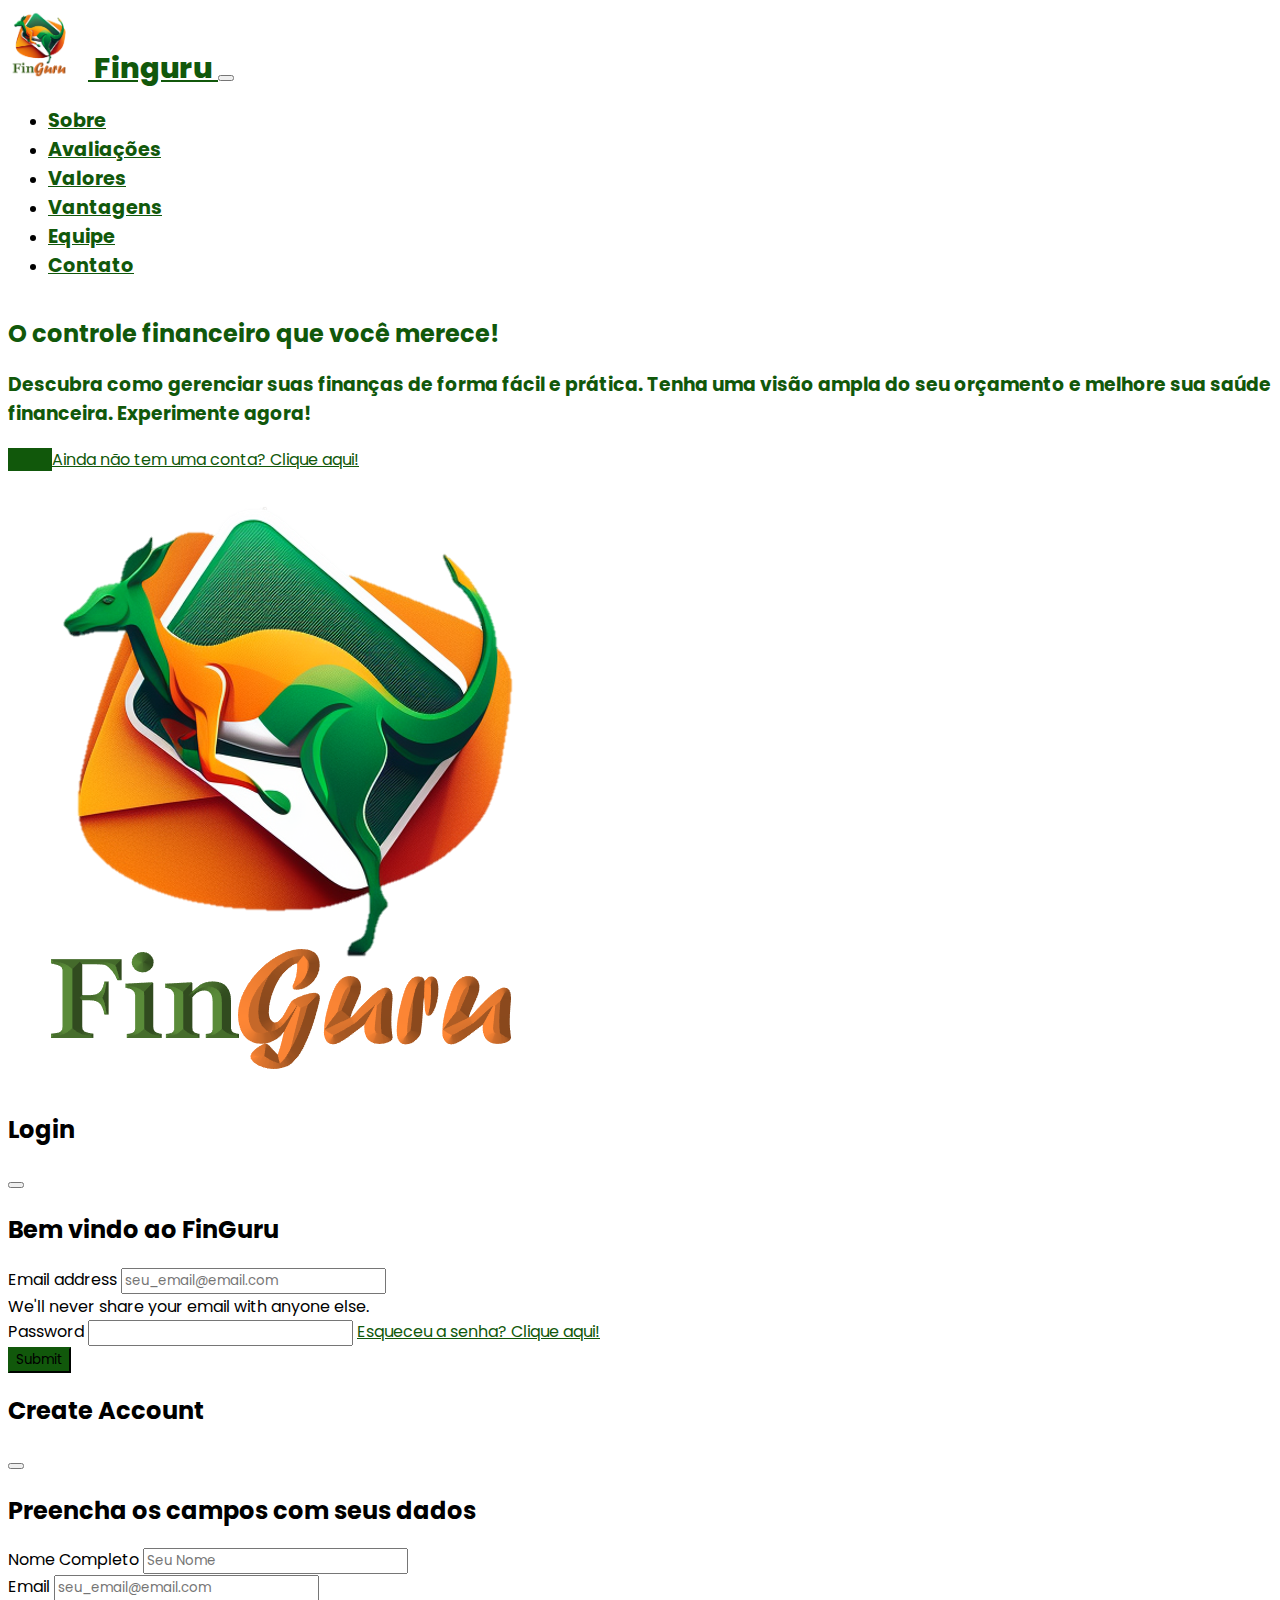
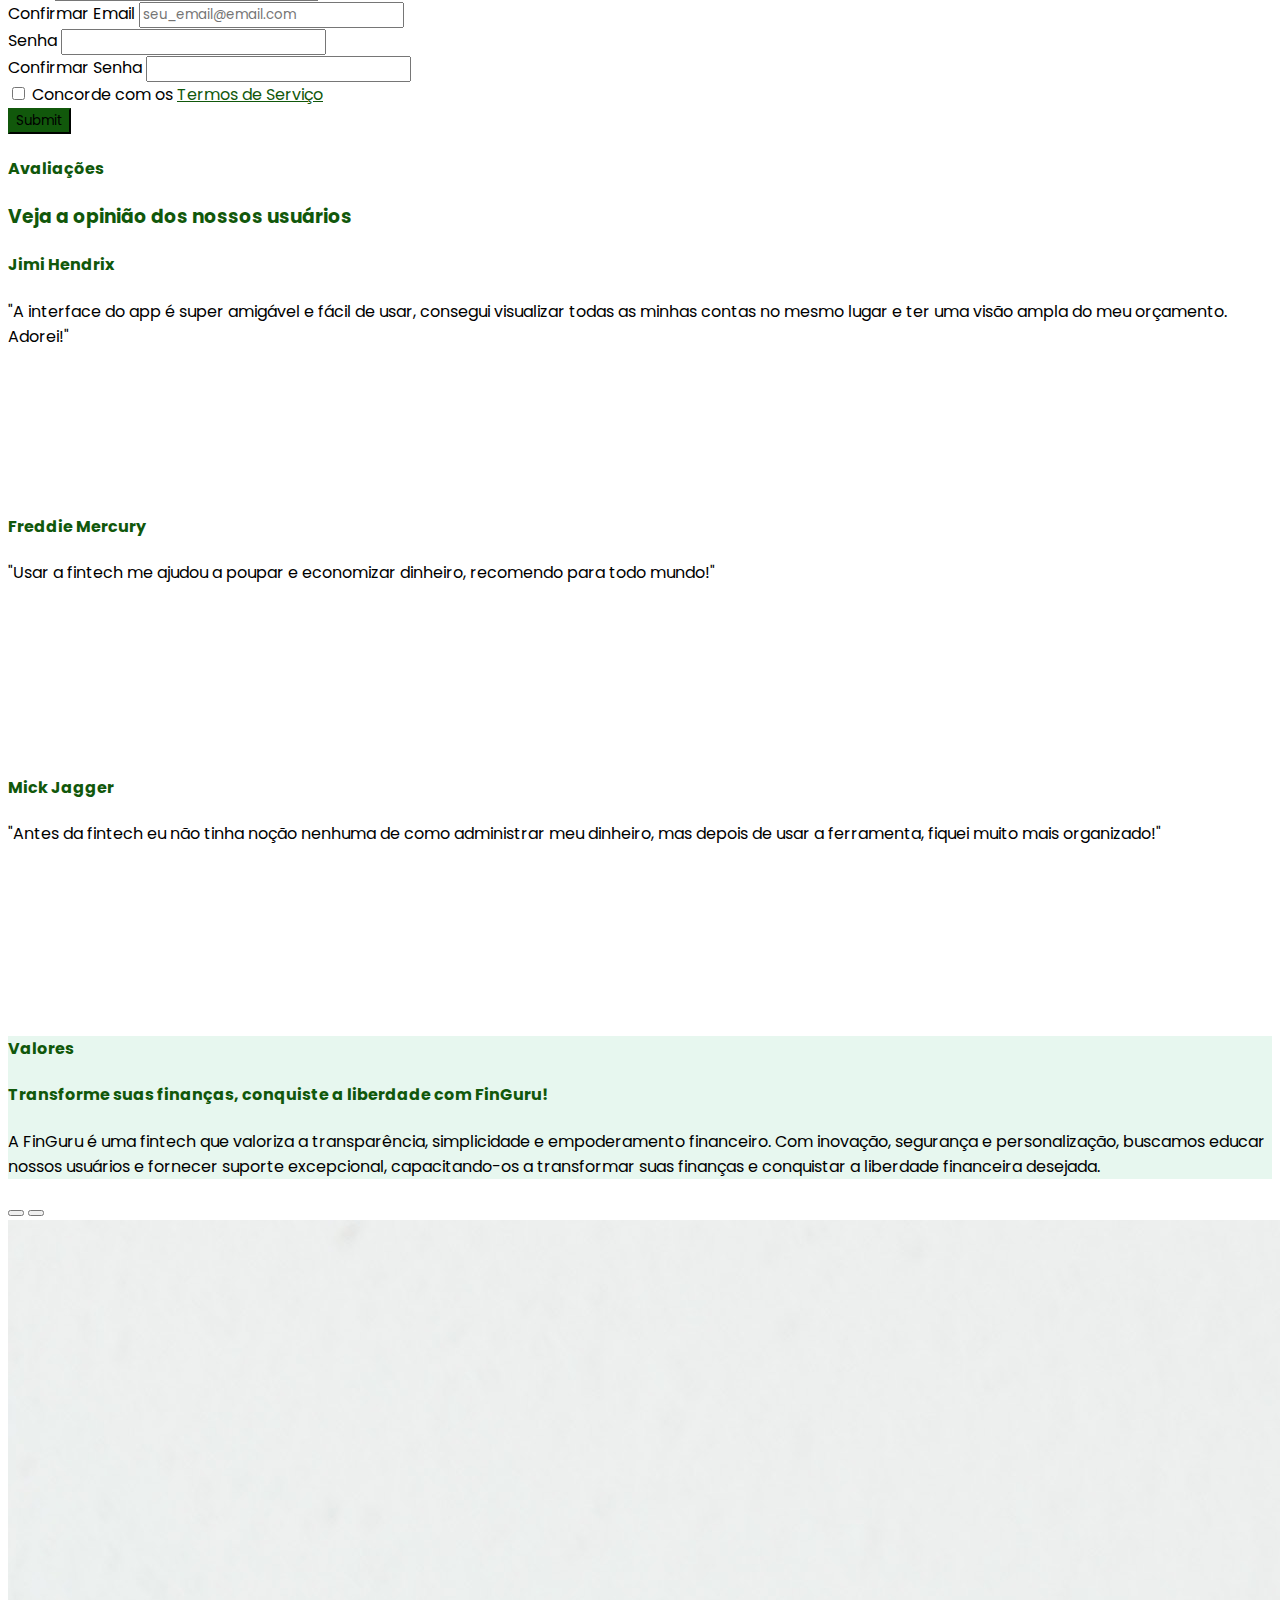
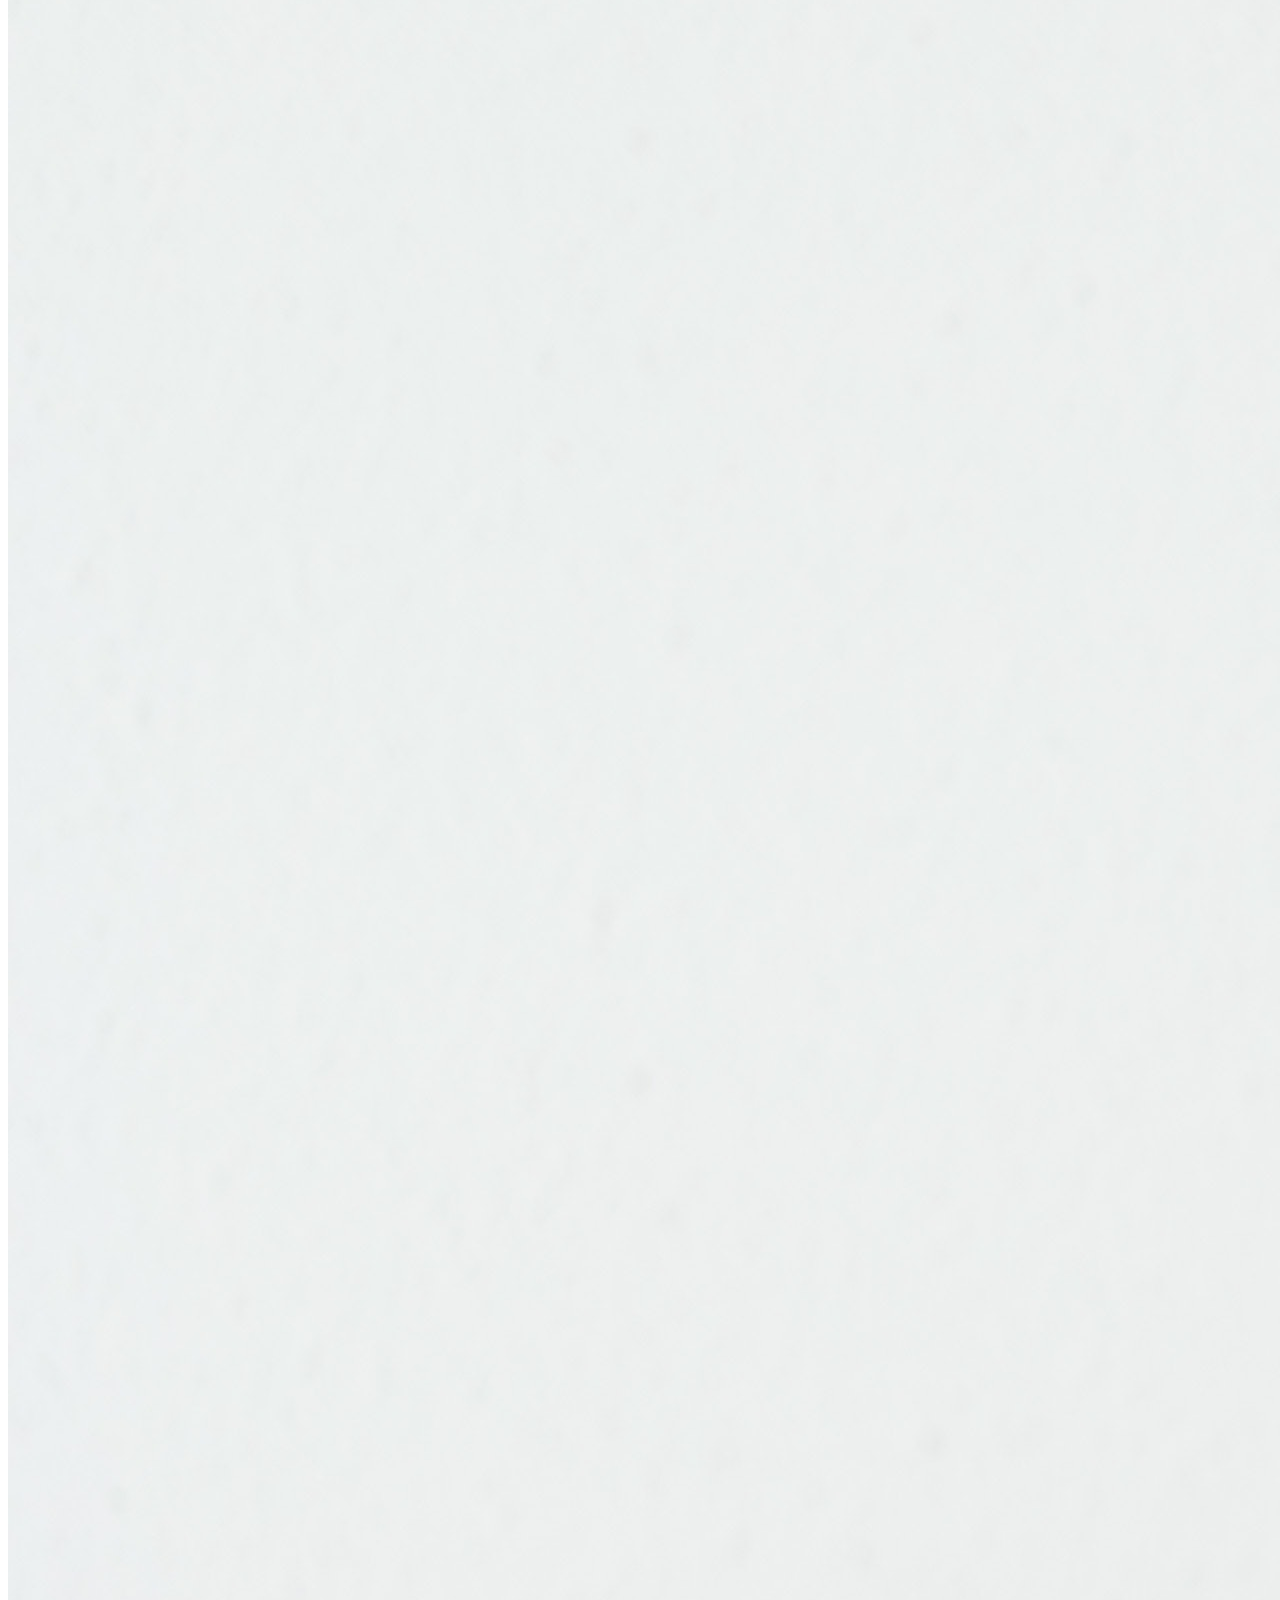
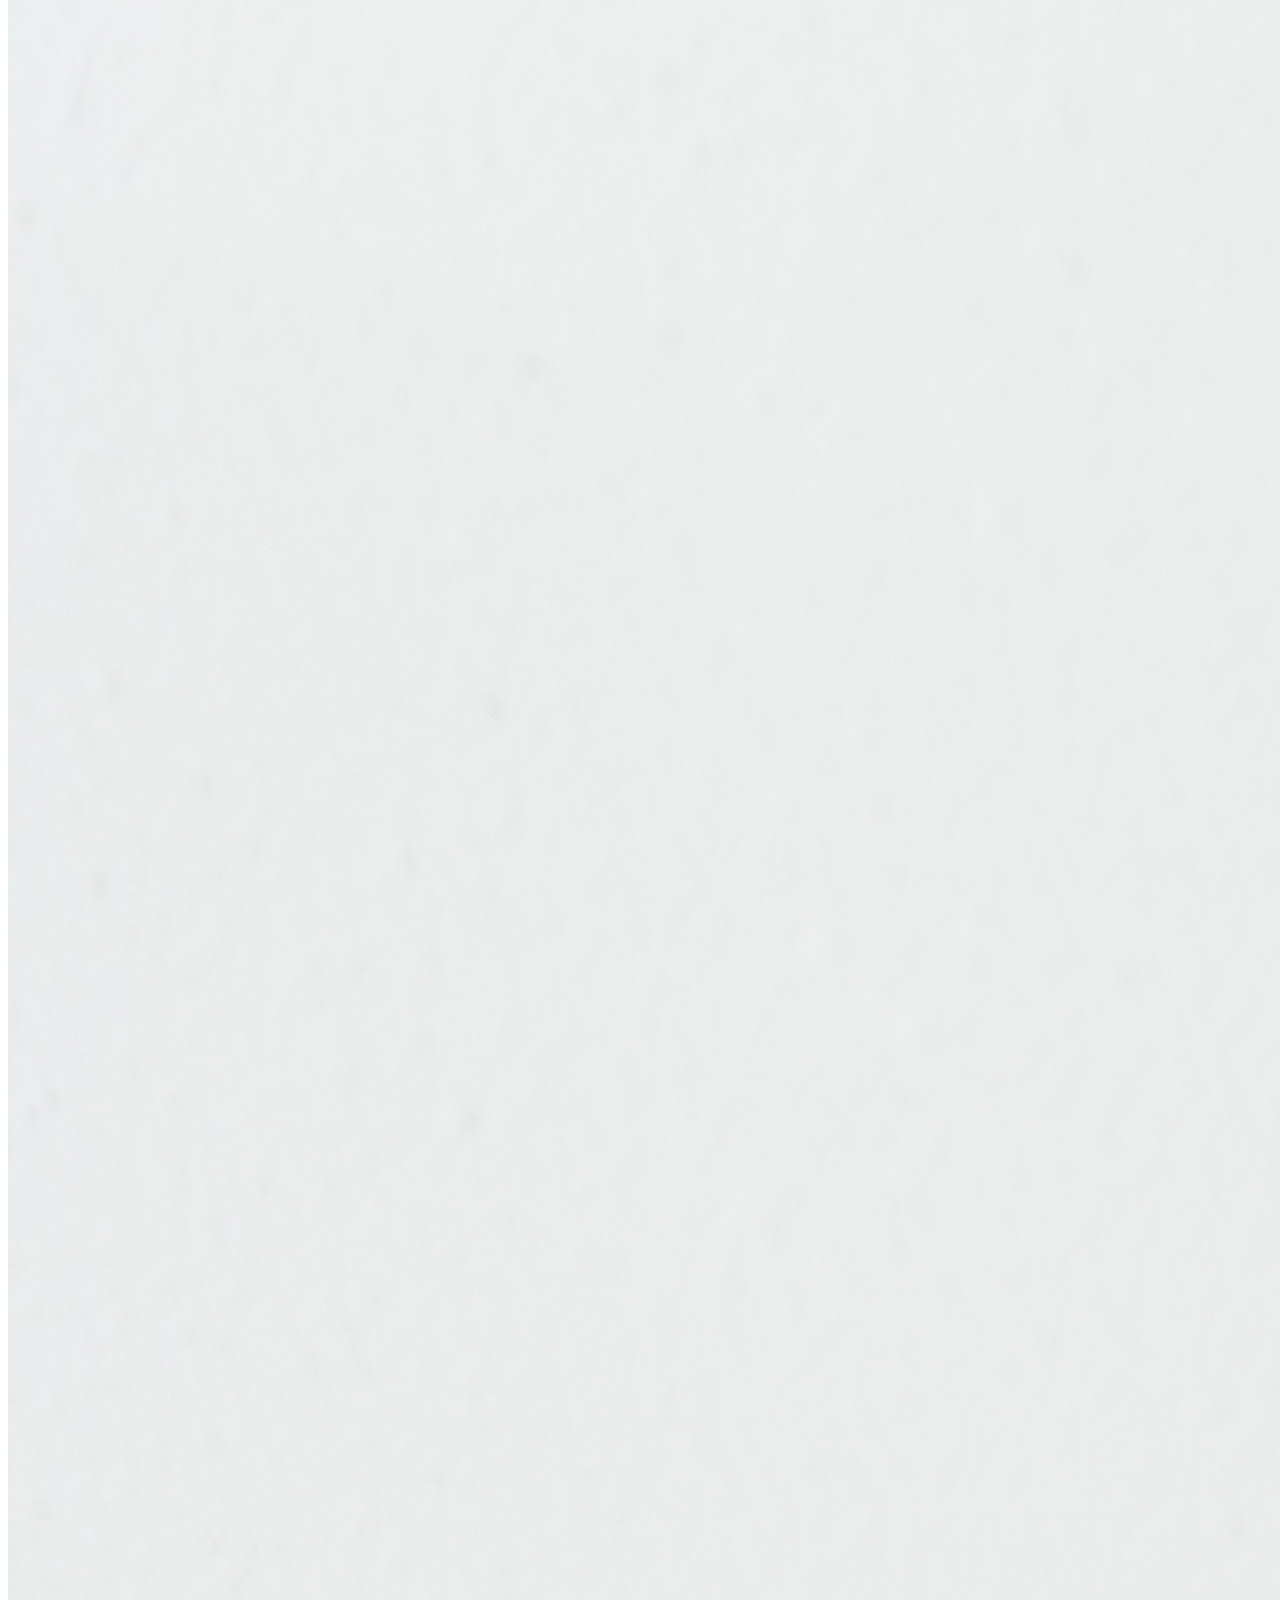
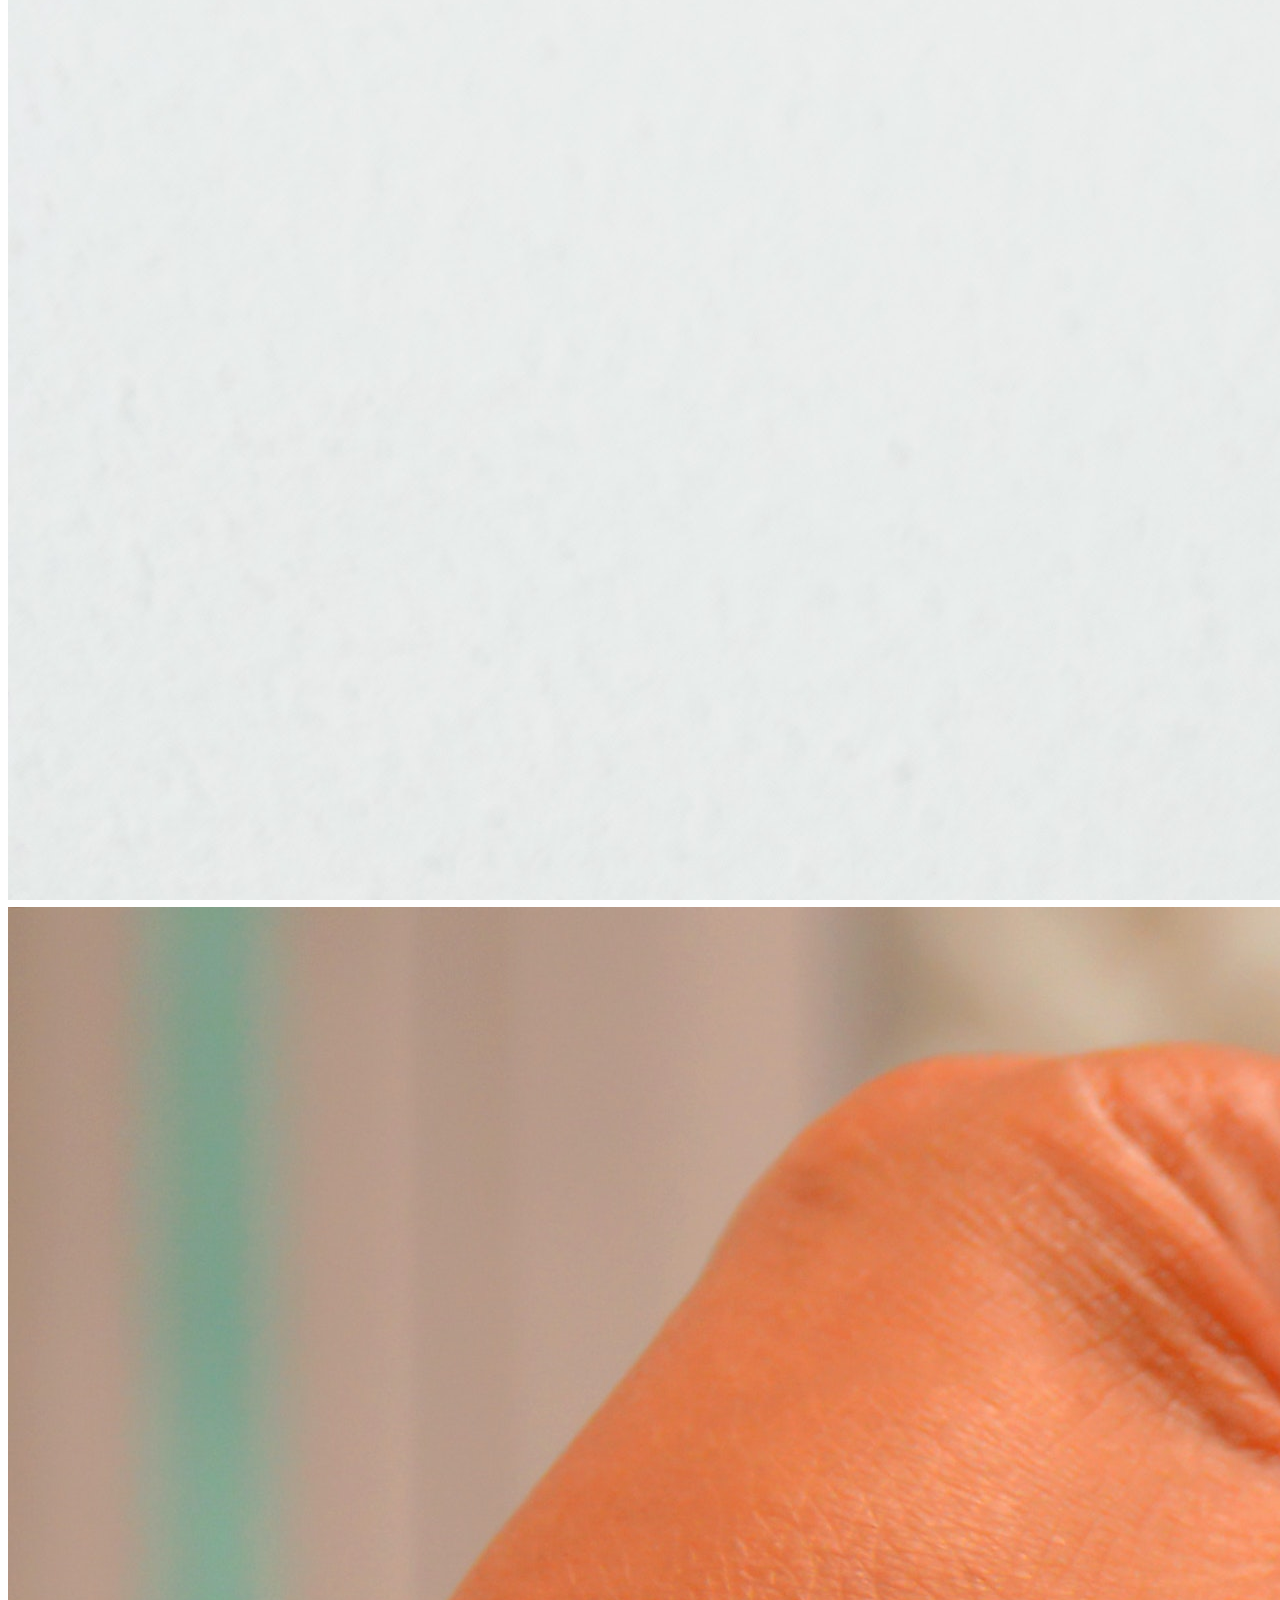
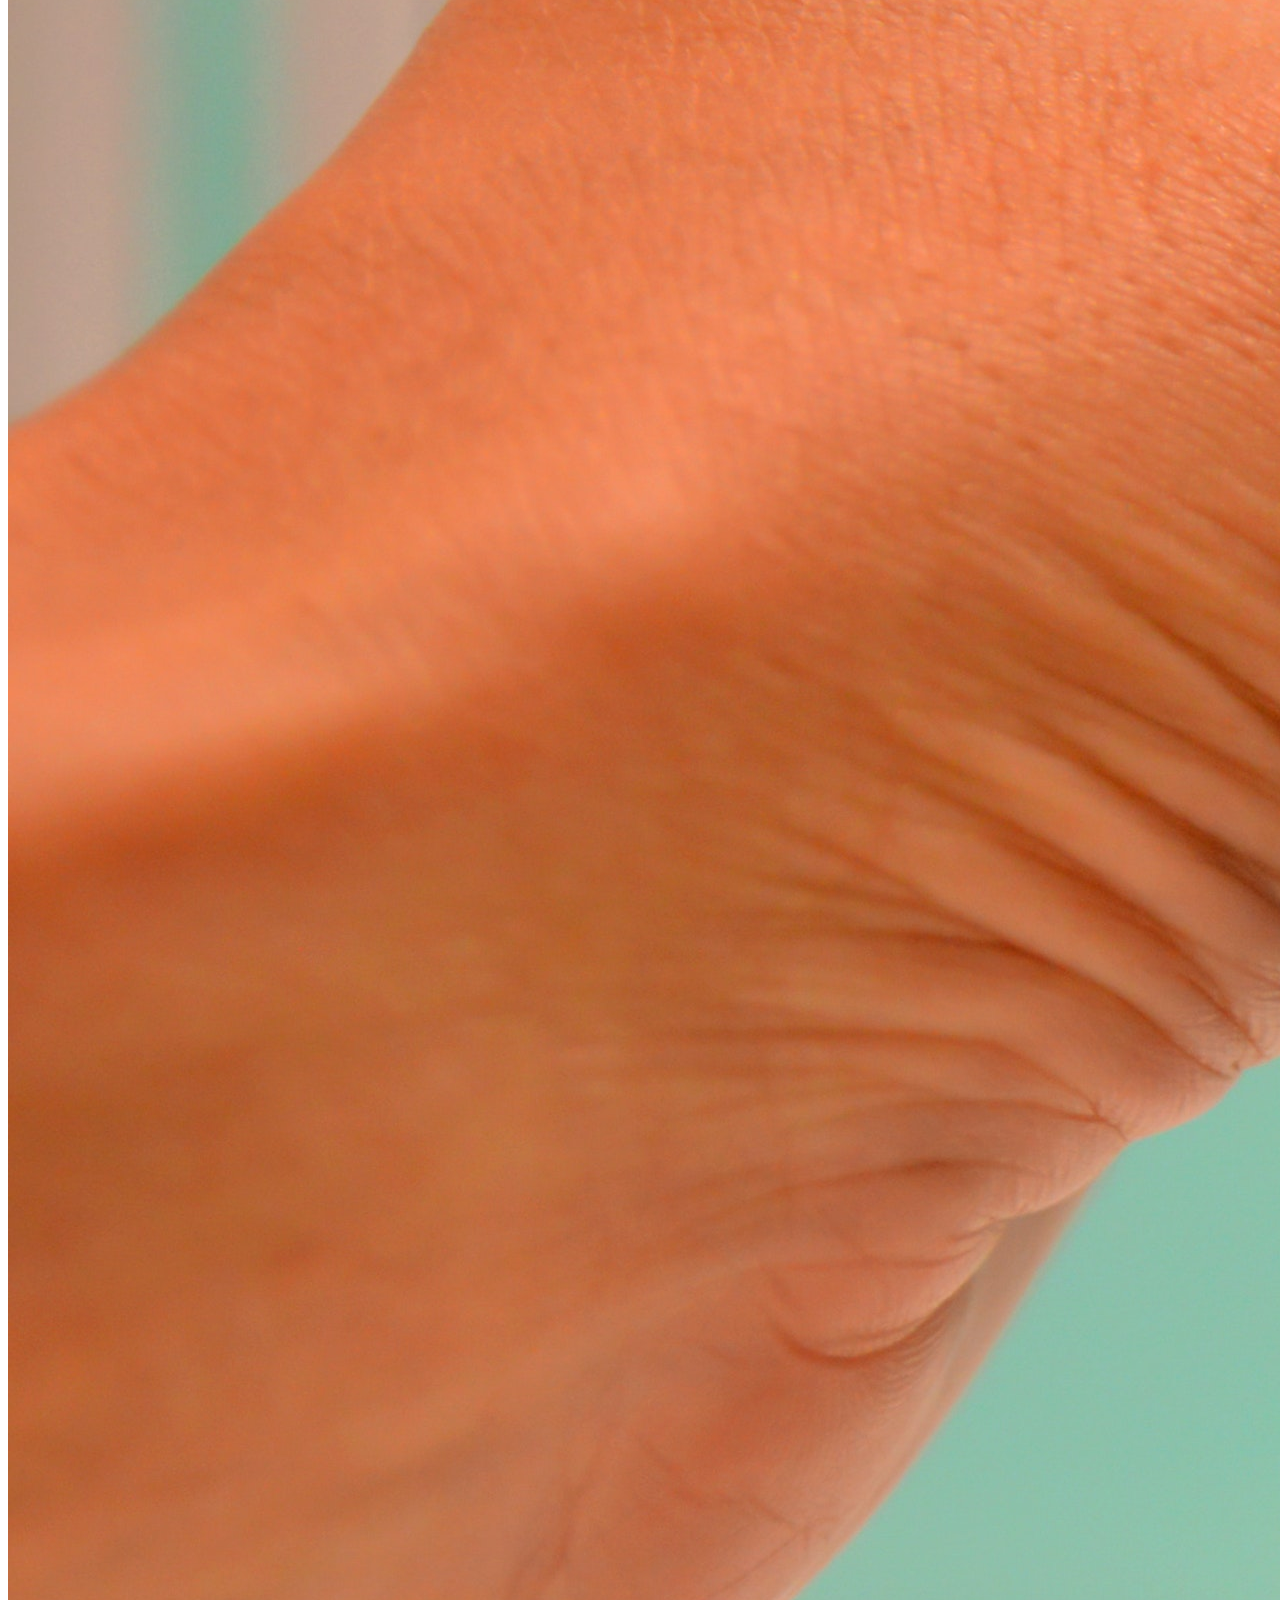
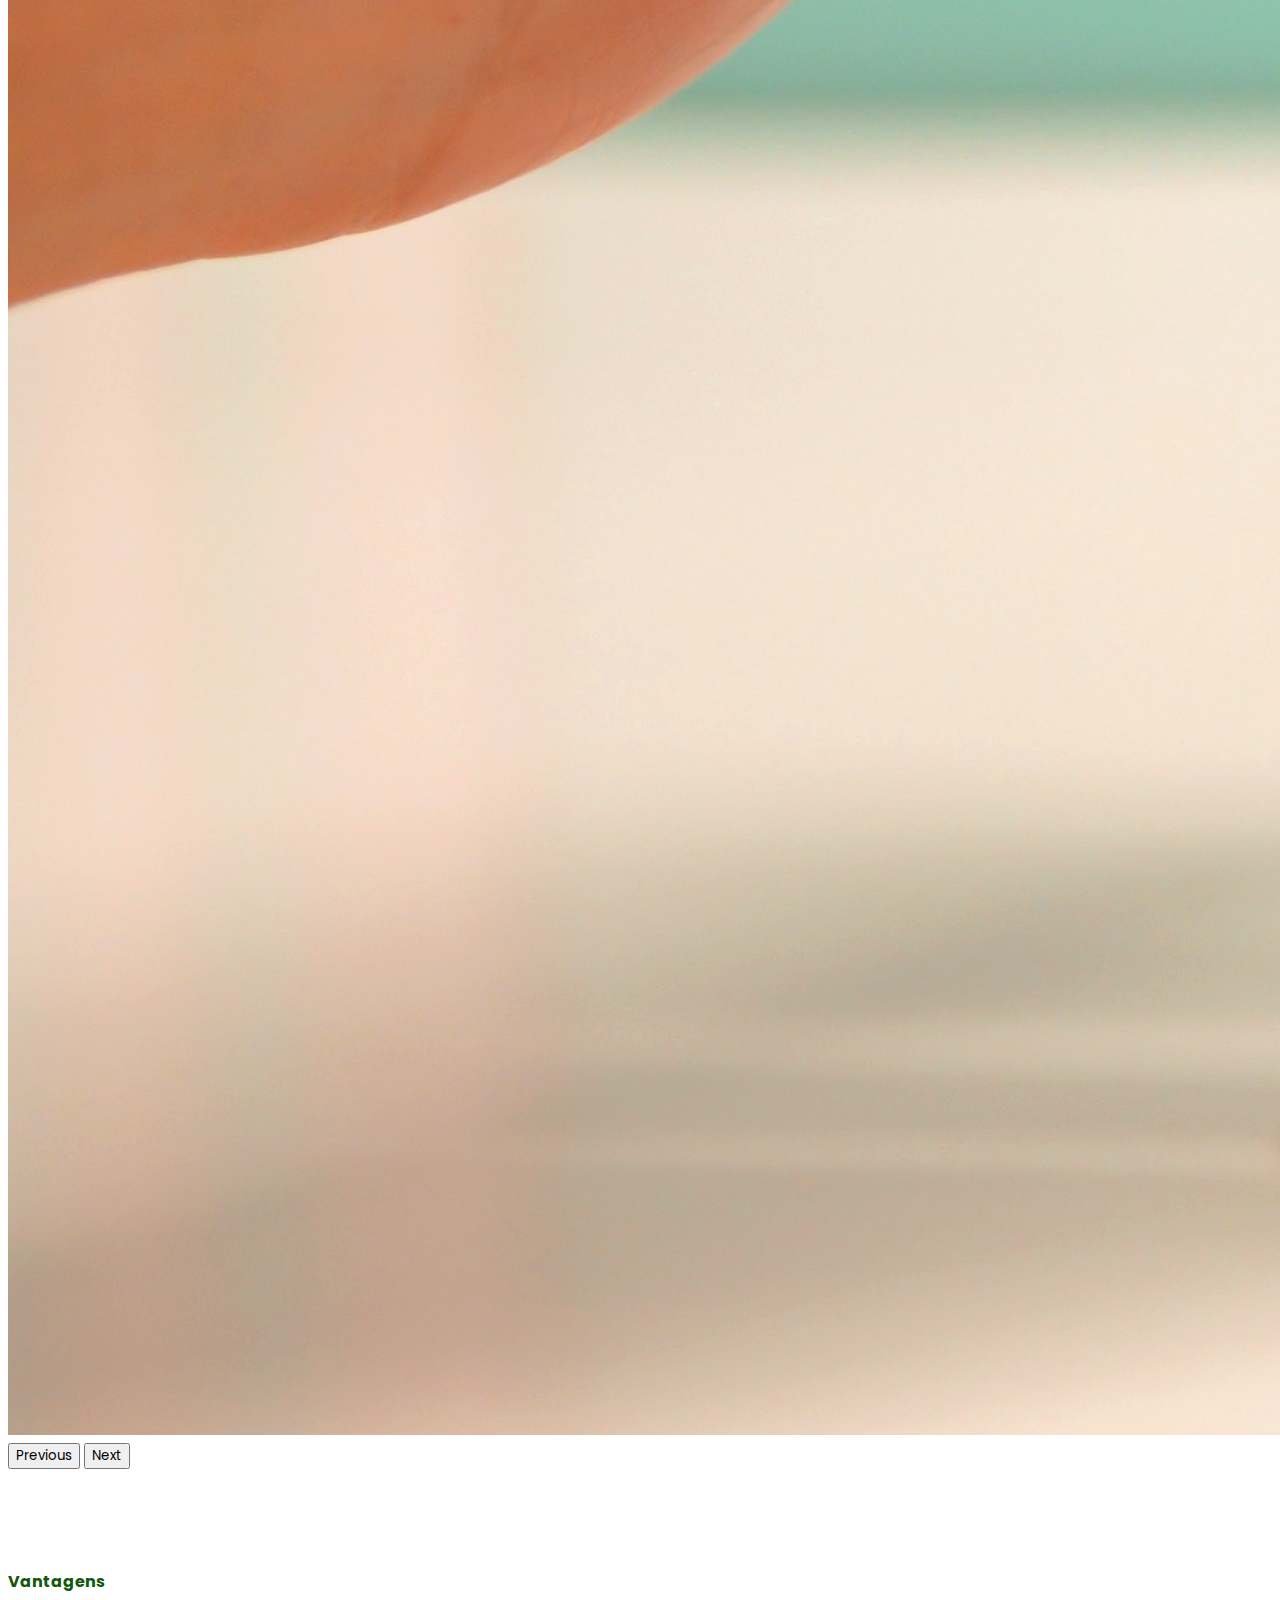
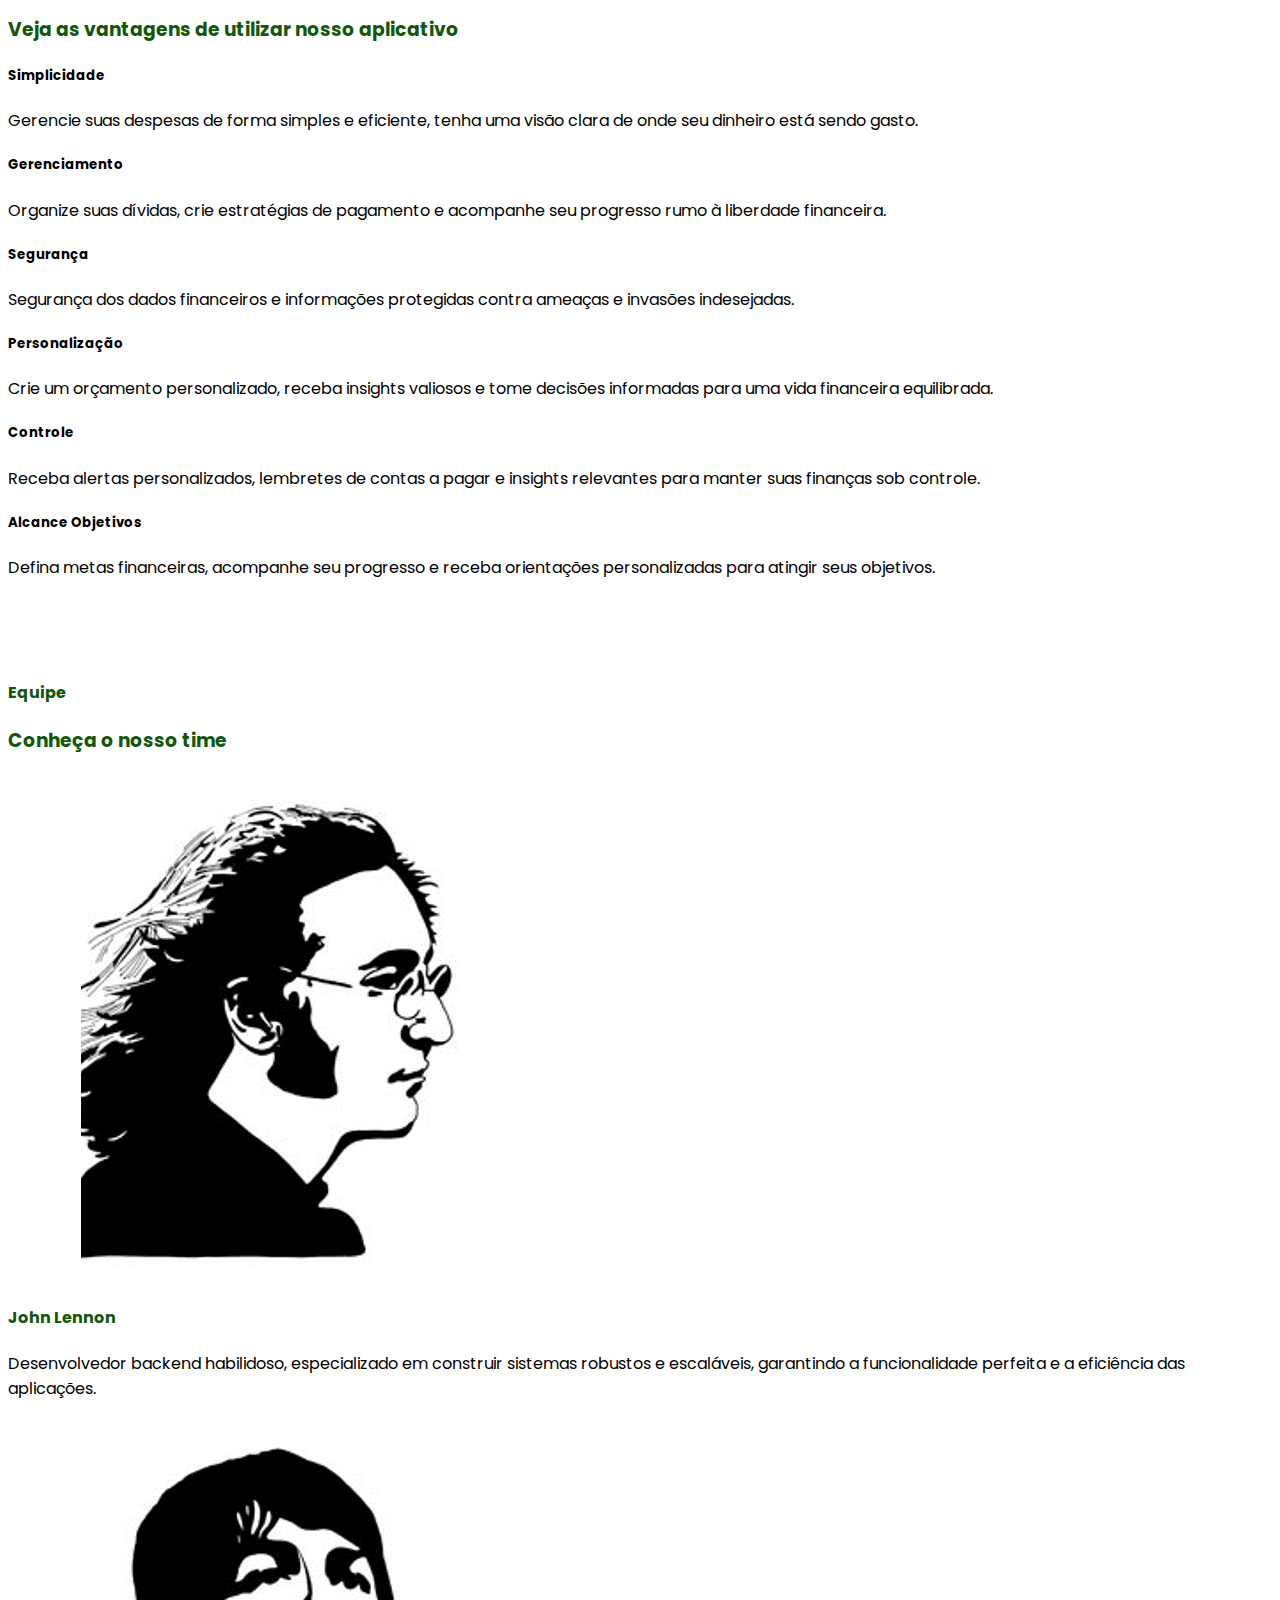
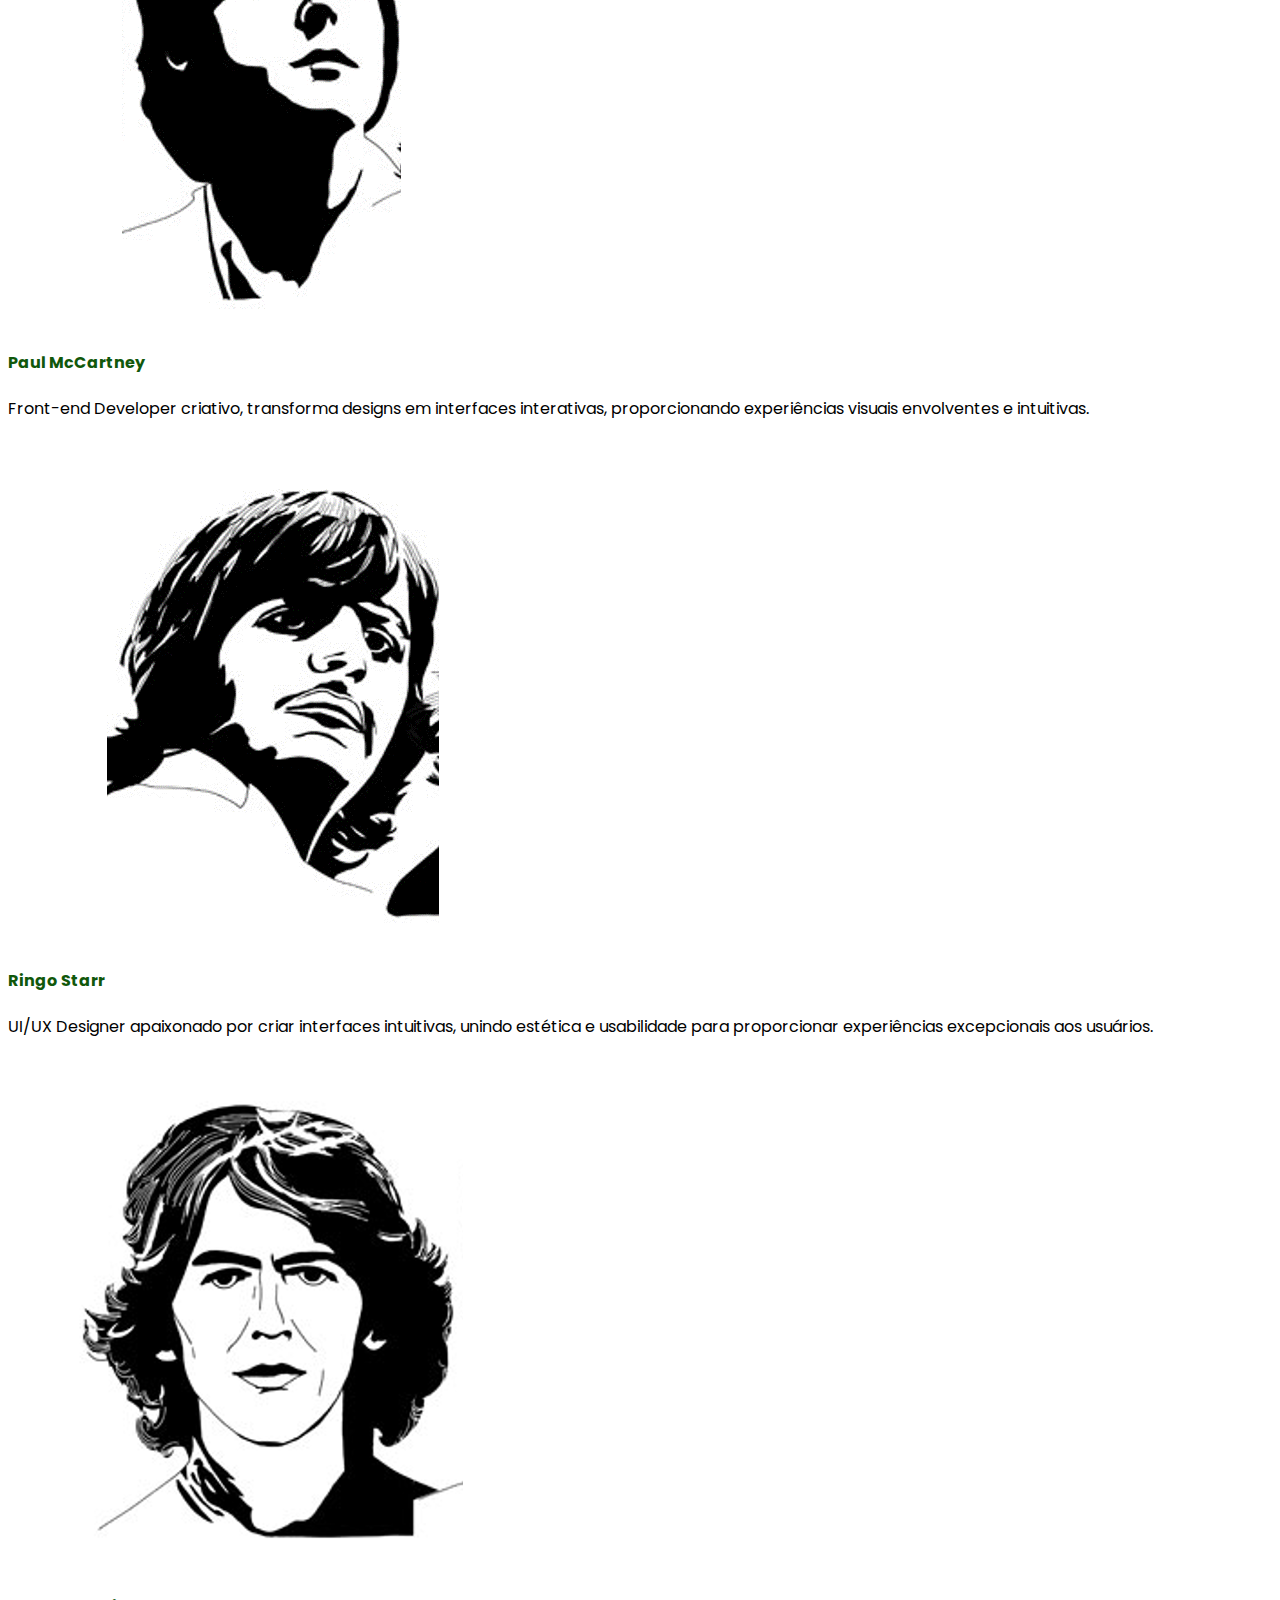
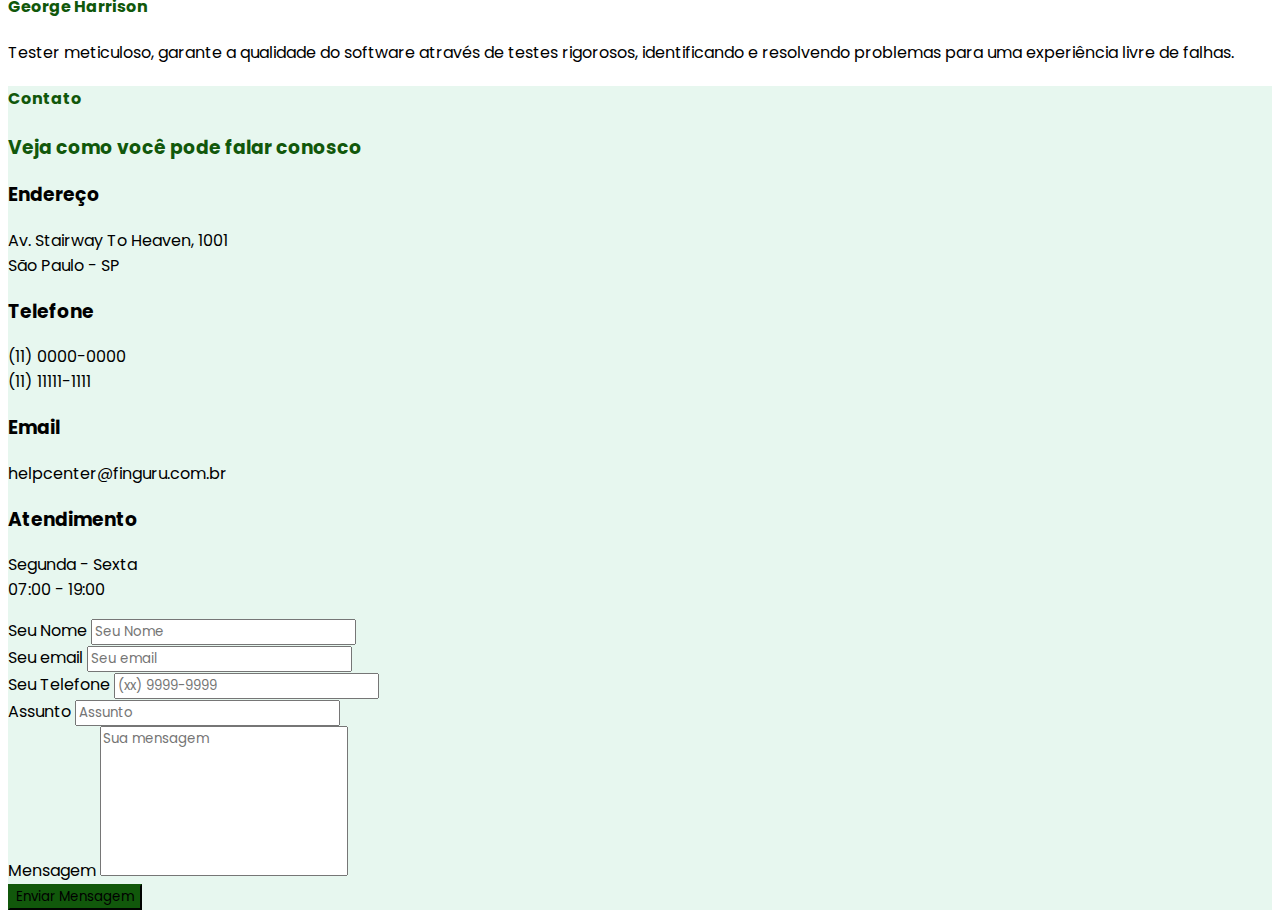
<file: index.html>
<!DOCTYPE html>
<html lang="pt-BR">
<head>

    <meta charset="UTF-8">
    <meta name="viewport" content="width=device-width, initial-scale=1.0">
    <title>Fintech - FinGuru</title>

    <!-- GOOGLE FONTS -->
    <link rel="preconnect" href="https://fonts.googleapis.com">
    <link rel="preconnect" href="https://fonts.gstatic.com" crossorigin>
    <link href="https://fonts.googleapis.com/css2?family=Poppins:wght@300&display=swap" rel="stylesheet">

    <!-- FONT AWESOME -->
    <link rel="stylesheet" href="https://cdnjs.cloudflare.com/ajax/libs/font-awesome/6.4.0/css/all.min.css" integrity="sha512-iecdLmaskl7CVkqkXNQ/ZH/XLlvWZOJyj7Yy7tcenmpD1ypASozpmT/E0iPtmFIB46ZmdtAc9eNBvH0H/ZpiBw==" crossorigin="anonymous" referrerpolicy="no-referrer" />

    <!-- BOOTSTRAP CSS -->
    <link
    href="https://cdn.jsdelivr.net/npm/bootstrap@5.3.0/dist/css/bootstrap.min.css" 
    rel="stylesheet"
    integrity="sha384-9ndCyUaIbzAi2FUVXJi0CjmCapSmO7SnpJef0486qhLnuZ2cdeRhO02iuK6FUUVM"
    crossorigin="anonymous">

    <!-- PERSONAL CSS -->
    <link rel="stylesheet" href="./assets/css/variables.css">
    <link rel="stylesheet" href="./assets/css/styles.css">
    <link rel="stylesheet" href="./assets/css/responsive.css">

</head>

<body>

    <!-- HEADER -->
    <header class="container ">
        <nav class="navbar navbar-expand-lg">
            <div class="container">
                <a href="#" class="navbar-brand logo-text">
                    <img src="./assets/images/FinGuru/FinGuru.png" alt="logo Finguru" class="header-logo">
                    Finguru
                </a>
                <button class="navbar-toggler" type="button" data-bs-toggle="collapse" 
                data-bs-target="#navbarSupportedContent" aria-controls="navbarSupportedContent" 
                aria-expanded="false" aria-lable="Toggle navigation">
                    <i class="fa-solid fa-align-right"></i>
                </button>
                <div class="collapse navbar-collapse" id="navbarSupportedContent">
                    <ul class="navbar-nav ms-auto mb-2 mb-lg-0">
                        <li class="nav-item">
                            <a href="#sobre" class="nav-link">Sobre</a>
                        </li>
                        <li class="nav-item">
                            <a href="#avaliacoes" class="nav-link">Avaliações</a>
                        </li>
                        <li class="nav-item">
                            <a href="#valores" class="nav-link">Valores</a>
                        </li>
                        <li class="nav-item">
                            <a href="#vantagens" class="nav-link">Vantagens</a>
                        </li>
                        <li class="nav-item">
                            <a href="#equipe" class="nav-link">Equipe</a>
                        </li>
                        <li class="nav-item">
                            <a href="#contato" class="nav-link">Contato</a>
                        </li>
                    </ul>
                </div>
            </div>
        </nav>
    </header>
    <!-- HEADER END -->

    <!-- ABOUT SECTION -->
    <section class="container mt-5 sobre" id="sobre">
        <div class="row d-flex justify-content-center align-items-center">
            <div class="col-lg-6">
                <h2 class="my-title display-5 my-5">
                    O controle financeiro que você merece!
                </h2>
                <h3 class="mb-4 my-title">
                    Descubra como gerenciar suas finanças de forma fácil e prática. Tenha uma visão ampla do seu orçamento e melhore sua saúde financeira. Experimente agora!
                </h3>
                <div class="d-flex flex-column">
                    <a href="#" class="btn btn-primary btn-lg" data-bs-toggle="modal" 
                    data-bs-target="#loginModal">
                        Login
                        <i class="fa-solid fa-arrow-right-long ms-1"></i>
                    </a>
                    <a href="#" class="my-4" data-bs-toggle="modal" 
                    data-bs-target="#newAccont">Ainda não tem uma conta? Clique aqui!</a>
                </div>
            </div>
            <div class="col-lg-6 text-center">
                <img src="./assets/images/FinGuru/FinGuru.png" alt="imagem 1" class="img-fluid">
            </div>
        </div>
    </section>
    <!-- ABOUT SECTION END -->

        <!-- LOGIN MODAL -->
        <div class="modal fade" id="loginModal" tabindex="-1" aria-labelledby="loginModalTitle"
        aria-hidden="true">
            <div class="modal-dialog modal-lg modal-dialog-centered">
                <div class="modal-content">
                    <div class="modal-header">
                        <h2 class="modal-title fs-3" id="loginModalTitle">Login</h2>
                        <button type="button" class="btn-close" data-bs-dismiss="modal" aria-label="close">
                        </button>
                    </div>
                    <div class="modal-body">
                        <h2 class="mb-3">Bem vindo ao FinGuru</h2>
                        <form>
                            <div class="mb-3">
                                <label for="inputEmail" class="form-label">Email address</label>
                                <input type="email" class="form-control" id="ieInputEmail" aria-describedby="emailHelp" placeholder="seu_email@email.com">
                                <div id="emailHelp" class="form-text">We'll never share your email with anyone else.</div>
                            </div>
                            <div class="mb-3">
                                <label for="inputPassword" class="form-label">Password</label>
                                <input type="password" class="form-control mb-3" id="inputPassword">
                                <a href="#" class="py-4" data-bs-toggle="modal">
                                    Esqueceu a senha? Clique aqui!
                                </a>
                            </div>
                            <button type="submit" class="btn btn-primary mt-2">Submit</button>
                        </form>
                    </div>
                </div>
            </div>
        </div>
        <!-- LOGIN MODAL END -->

        <!-- ACCOUNT MODAL -->
        <div class="modal fade" id="newAccont" tabindex="-1" aria-labelledby="newAccountTitle"
        aria-hidden="true">
            <div class="modal-dialog modal-lg modal-dialog-centered">
                <div class="modal-content">
                    <div class="modal-header">
                        <h2 class="modal-title fs-3" id="loginModalTitle">Create Account</h2>
                        <button type="button" class="btn-close" data-bs-dismiss="modal" aria-label="close">
                        </button>
                    </div>
                    <div class="modal-body">
                        <h2 class="mb-3 fs-4">Preencha os campos com seus dados</h2>
                        <form>
                            <div class="mb-3">
                                <label for="newName" class="form-label">Nome Completo</label>
                                <input type="text" class="form-control" id="newName" 
                                aria-describedby="emailHelp" placeholder="Seu Nome">
                            </div>
                            <div class="mb-3">
                                <label for="inputEmail2" class="form-label">Email</label>
                                <input type="email" class="form-control" id="inputEmail2" 
                                aria-describedby="emailHelp" placeholder="seu_email@email.com">
                            </div>
                            <div class="mb-3">
                                <label for="confimEmail" class="form-label">Confirmar Email</label>
                                <input type="email" class="form-control" id="confimEmail" 
                                aria-describedby="emailHelp" placeholder="seu_email@email.com">
                            </div>
                            <div class="mb-3">
                                <label for="inputPassword" class="form-label">Senha</label>
                                <input type="password" class="form-control mb-3" id="inputPassword">
                            </div>
                            <div class="mb-3">
                                <label for="inputPassword" class="form-label">Confirmar Senha</label>
                                <input type="password" class="form-control mb-3" id="inputPassword">
                            </div>
                            <div class="mb-3 form-check">
                                <input type="checkbox" class="form-check-input" id="check1">
                                <label class="form-check-label" for="check1">
                                    Concorde com os
                                </label>
                                <a href="#" class="py-4" data-bs-toggle="modal">
                                    Termos de Serviço
                                </a>
                            </div>
                            <button type="submit" class="btn btn-primary mt-2">Submit</button>
                        </form>
                    </div>
                </div>
            </div>
        </div>
        <!-- ACCOUNT MODAL END -->

    <!-- REVIEWS -->
    <section class="container my-2" id="avaliacoes">
        <h4 class="my-title text-center display-5">Avaliações</h4>
        <h3 class="text-center my-title mb-4">Veja a opinião dos nossos usuários</h3>
        <div class="d-flex justify-content-center">
            <i class="fa-solid fa-star icon"></i>
            <i class="fa-solid fa-star icon"></i>
            <i class="fa-solid fa-star icon"></i>
            <i class="fa-solid fa-star icon"></i>
            <i class="fa-solid fa-star icon"></i>
        </div>

        <div class="row d-flex align-items-center justify-content-center">

            <div class="col-lg-4 my-2 ">
                <div class="card text-center">
                    <div class="card-body review">
                        <h4 class="my-title my3">Jimi Hendrix</h4>
                        <p class="card-text my-3">
                            "A interface do app é super amigável e fácil de usar, consegui visualizar 
                            todas as minhas contas no mesmo lugar e ter uma visão ampla do meu orçamento. 
                            Adorei!"
                        </p>
                    </div>
                </div>
            </div>

            <div class="col-lg-4 my-2">
                <div class="card text-center">
                    <div class="card-body  review">
                        <h4 class="my-title my3">Freddie Mercury</h4>
                        <p class="card-text my-3">
                            "Usar a fintech me ajudou a poupar e economizar dinheiro, recomendo para todo 
                            mundo!"
                        </p>
                    </div>
                </div>
            </div>

            <div class="col-lg-4 my-2 review">
                <div class="card text-center">
                    <div class="card-body review">
                        <h4 class="my-title my3">Mick Jagger</h4>
                        <p class="card-text my-3">
                            "Antes da fintech eu não tinha noção nenhuma de como administrar meu 
                            dinheiro, mas depois de usar a ferramenta, fiquei muito mais organizado!"
                        </p>
                    </div>
                </div>
            </div>

        </div>
    </section>
    <!-- REVIEWS END -->

    <!-- VALUES -->
    <section class="container my-5" id="valores">
        <div class="row d-flex align-items-center justify-content-center">
            <div class="col-lg-6 bg-finguru-2 m-0 pe-0">
                <h4 class="my-1 my-title mt-4 fs-2">Valores</h4>
                <h4 class="my-title my-4 mx-2">
                    Transforme suas finanças, conquiste a liberdade com FinGuru!
                </h4>
                <p class="mb-5 mx-2">
                    A FinGuru é uma fintech que valoriza a transparência, simplicidade e empoderamento 
                    financeiro. Com inovação, segurança e personalização, buscamos educar nossos usuários 
                    e fornecer suporte excepcional, capacitando-os a transformar suas finanças e 
                    conquistar a liberdade financeira desejada.
                </p>

            </div>
            <div class="col-lg-6 text-center m-0 p-0">
                <div id="carouselExampleIndicators" class="carousel slide">
                    <div class="carousel-indicators">
                        <button type="button" data-bs-target="#carouselExampleIndicators"
                        data-bs-slide-to="0" class="active" aria-current="true"
                        aria-label="Slide 1"></button>
                        <button type="button" data-bs-target="#carouselExampleIndicators"
                        data-bs-slide-to="1" aria-label="Slide 2"></button>
                    </div>
                    <div class="carousel-inner">
                        <div class="carousel-item active">
                            <img src="./assets/images/valores/valores2.jpg" alt="guardar dinheiro" 
                            class="d-block w-100">
                        </div>
                        <div class="carousel-item">
                            <img src="./assets/images/valores/valores1.jpg" alt="felicidade financeira" 
                            class="d-block w-100">
                        </div>
                    </div>
                    <button class="carousel-control-prev" type="button" 
                    data-bs-target="#carouselExampleIndicators" data-bs-slide="prev">
                        <span class="carousel-control-prev-icon" aria-hidden="true"></span>
                        <span class="visually-hidden">Previous</span>
                    </button>
                    <button class="carousel-control-next" type="button" 
                    data-bs-target="#carouselExampleIndicators" data-bs-slide="next">
                        <span class="carousel-control-next-icon" aria-hidden="true"></span>
                        <span class="visually-hidden">Next</span>
                    </button>
                    
                </div>

            </div>
        </div>
    </section>
    <!-- VALUES END -->

    <!-- ADVANTAGE -->
    <section class="container my-5 advantage" id="vantagens">
        <h4 class="my-title text-center my-mt display-5">Vantagens</h4>
        <h3 class="text-center my-title mb-4">Veja as vantagens de utilizar nosso aplicativo</h3>

        <div class="row d-flex align-items-center justify-content-center">

            <div class="col-lg-4 my-2">
                <div class="card text-center p-4">
                    <i class="fa-solid fa-hand-holding-dollar icon"></i>
                    <div class="card-body">
                        <h5 class="card-title">Simplicidade</h5>
                        <p class="card-text">
                            Gerencie suas despesas de forma simples e eficiente, tenha uma visão clara de 
                            onde seu dinheiro está sendo gasto.
                        </p>
                    </div>
                </div>
            </div>

            <div class="col-lg-4 my-2">
                <div class="card text-center p-4">
                    <i class="fa-solid fa-money-bill-trend-up icon"></i>
                    <div class="card-body">
                        <h5 class="card-title">Gerenciamento</h5>
                        <p class="card-text">
                            Organize suas dívidas, crie estratégias de pagamento e acompanhe seu 
                            progresso rumo à liberdade financeira.
                        </p>
                    </div>
                </div>
            </div>

            <div class="col-lg-4 my-2">
                <div class="card text-center p-4">
                    <i class="fa-solid fa-shield-halved icon"></i>
                    <div class="card-body">
                        <h5 class="card-title">Segurança</h5>
                        <p class="card-text">
                            Segurança dos dados financeiros e informações protegidas contra ameaças e invasões indesejadas.
                        </p>
                    </div>
                </div>
            </div>

            <div class="col-lg-4 my-2">
                <div class="card text-center p-4">
                    <i class="fa-solid fa-coins icon"></i>
                    <div class="card-body">
                        <h5 class="card-title">Personalização</h5>
                        <p class="card-text">
                            Crie um orçamento personalizado, receba insights valiosos e tome decisões 
                            informadas para uma vida financeira equilibrada.
                        </p>
                    </div>
                </div>
            </div>

            <div class="col-lg-4 my-2">
                <div class="card text-center p-4">
                    <i class="fa-solid fa-scale-balanced icon"></i>
                    <div class="card-body">
                        <h5 class="card-title">Controle</h5>
                        <p class="card-text">
                            Receba alertas personalizados, lembretes de contas a pagar e insights 
                            relevantes para manter suas finanças sob controle.
                        </p>
                    </div>
                </div>
            </div>

            <div class="col-lg-4 my-2">
                <div class="card text-center p-4">
                    <i class="fa-solid fa-piggy-bank icon"></i>
                    <div class="card-body">
                        <h5 class="card-title">Alcance Objetivos</h5>
                        <p class="card-text">
                            Defina metas financeiras, acompanhe seu progresso e receba orientações 
                            personalizadas para atingir seus objetivos.
                        </p>
                    </div>
                </div>
            </div>

        </div>
    </section>
    <!-- ADVANTAGE END -->

    <!-- TEAM -->
    <section class="container my-5" id="equipe">
        <h4 class="my-title text-center my-mt display-5">Equipe</h4>
        <h3 class="text-center my-title mb-4">Conheça o nosso time</h3>

        <div class="row d-flex align-items-center justify-content-center">

            <div class="col-lg-3 my-2">
                <div class="card text-center">
                    <img src="./assets/images/equipe/john.png" alt="employee 1" 
                    class="card-img-top">
                    <div class="card-body">
                        <h4 class="my-title my3">John Lennon</h4>
                        <p class="card-text my-3">
                            Desenvolvedor backend habilidoso, especializado em construir 
                            sistemas robustos e escaláveis, garantindo a funcionalidade perfeita e a 
                            eficiência das aplicações.
                        </p>
                        <div class="mt-5">
                            <a href="#"><i class="fa-brands fa-linkedin icon-social mx-2"></i></a>
                            <a href="#"><i class="fa-brands fa-github icon-social mx-2"></i></a>
                            <a href="#"><i class="fa-brands fa-facebook icon-social mx-2"></i></a>
                        </div>
                    </div>
                </div>
            </div>

            <div class="col-lg-3 my-2">
                <div class="card text-center">
                    <img src="./assets/images/equipe/paul.png" alt="employee 2" 
                    class="card-img-top">
                    <div class="card-body">
                        <h4 class="my-title my3">Paul McCartney</h4>
                        <p class="card-text my-3">
                            Front-end Developer criativo, transforma designs em interfaces interativas, 
                            proporcionando experiências visuais envolventes e intuitivas.
                        </p>
                        <div class="mt-5">
                            <a href="#"><i class="fa-brands fa-linkedin icon-social mx-2"></i></a>
                            <a href="#"><i class="fa-brands fa-github icon-social mx-2"></i></a>
                            <a href="#"><i class="fa-brands fa-facebook icon-social mx-2"></i></a>
                        </div>
                    </div>
                </div>
            </div>

            <div class="col-lg-3 my-2">
                <div class="card text-center">
                    <img src="./assets/images/equipe/ringo.png" alt="employee 3" 
                    class="card-img-top">
                    <div class="card-body">
                        <h4 class="my-title my3"> Ringo Starr</h4>
                        <p class="card-text my-3">
                            UI/UX Designer apaixonado por criar interfaces intuitivas, unindo estética e 
                            usabilidade para proporcionar experiências excepcionais aos usuários.
                        </p>
                        <div class="mt-5">
                            <a href="#"><i class="fa-brands fa-linkedin icon-social mx-2"></i></a>
                            <a href="#"><i class="fa-brands fa-github icon-social mx-2"></i></a>
                            <a href="#"><i class="fa-brands fa-facebook icon-social mx-2"></i></a>
                        </div>
                    </div>
                </div>
            </div>

            <div class="col-lg-3 my-2">
                <div class="card text-center">
                    <img src="./assets/images/equipe/george.png" alt="employee 4" 
                    class="card-img-top">
                    <div class="card-body">
                        <h4 class="my-title my3"> George Harrison</h4>
                        <p class="card-text my-3">
                            Tester meticuloso, garante a qualidade do software através de testes 
                            rigorosos, identificando e resolvendo problemas para uma experiência livre de 
                            falhas.
                        </p>
                        <div class="mt-5">
                            <a href="#"><i class="fa-brands fa-linkedin icon-social mx-2"></i></a>
                            <a href="#"><i class="fa-brands fa-github icon-social mx-2"></i></a>
                            <a href="#"><i class="fa-brands fa-facebook icon-social mx-2"></i></a>
                        </div>
                    </div>
                </div>
            </div>

        </div>
    </section>
    <!-- TEAM END -->

    <!-- CONTACT -->
    <section class="container-fluid bg-finguru-2 mt-5" id="contato">
        <div class="container py-5">
            <h4 class="my-title text-center display-6">Contato</h4>
            <h3 class="text-center my-title mb-4">Veja como você pode falar conosco</h3>
            <div class="row mt-5">
                <div class="col-lg-6">
                    <div class="row">
                        <div class="col-lg-6 my-4 text-center">
                            <p><i class="fa-solid fa-location-dot icon-contato"></i></p>
                            <h3>Endereço</h3>
                            <p>
                                Av. Stairway To Heaven, 1001 <br>
                                São Paulo - SP
                            </p>
                        </div>
                        <div class="col-lg-6 my-4 text-center">
                            <p><i class="fa-solid fa-phone icon-contato"></i></p>
                            <h3>Telefone</h3>
                            <p>
                                (11) 0000-0000 <br>
                                (11) 11111-1111
                            </p>
                        </div>
                        <div class="col-lg-6 my-4 text-center">
                            <p><i class="fa-solid fa-envelope icon-contato"></i></p>
                            <h3>Email</h3>
                            <p>
                                helpcenter@finguru.com.br <br>
                            </p>
                        </div>
                        <div class="col-lg-6 my-4 text-center">
                            <p><i class="fa-solid fa-clock icon-contato"></i></p>
                            <h3>Atendimento</h3>
                            <p>
                                Segunda - Sexta<br>
                                07:00 - 19:00
                            </p>
                        </div>
                    </div>
                </div>
                <div class="col-lg-6">
                    <form action="">
                        <div class="row text-start">
                            <div class="col-lg-6 my-2">
                                <label for="nome" class="form-label">Seu Nome</label>
                                <input type="text" class="form-control" id="nome" placeholder="Seu Nome">
                            </div>
                            <div class="col-lg-6 my-2">
                                <label for="email" class="form-label">Seu email</label>
                                <input type="email" class="form-control" id="email"
                                placeholder="Seu email">
                            </div>
                            <div class="col-lg-6 my-2">
                                <label for="fone" class="form-label">Seu Telefone</label>
                                <input type="tel" class="form-control" id="fone"
                                placeholder="(xx) 9999-9999">
                            </div>
                            <div class="col-lg-6 my-2">
                                <label for="assunto" class="form-label">Assunto</label>
                                <input type="text" class="form-control" id="assunto"
                                placeholder="Assunto">
                            </div>
                            <div class="col-lg-12 my-2">
                                <label for="mensagem" class="form-label">Mensagem</label>
                                <textarea name="mensagem" class="form-control" id="mensagem"
                                placeholder="Sua mensagem"></textarea>
                            </div>

                            <div class="col-lg-12 my-2 d-flex justify-content-end">
                                <button type="submit" class="btn btn-primary">
                                    Enviar Mensagem
                                </button>
                            </div>
                        </div>
                    </form>
                </div>
            </div>
        </div>

    </section>
    <!-- CONTACT END -->


    <!-- BOOTSTRAP JS -->
    <script
    src="https://cdn.jsdelivr.net/npm/bootstrap@5.3.0/dist/js/bootstrap.bundle.min.js"
    integrity="sha384-geWF76RCwLtnZ8qwWowPQNguL3RmwHVBC9FhGdlKrxdiJJigb/j/68SIy3Te4Bkz"
    crossorigin="anonymous"></script>

    <!-- PERSONAL JS -->

</body>

</html>
</file>
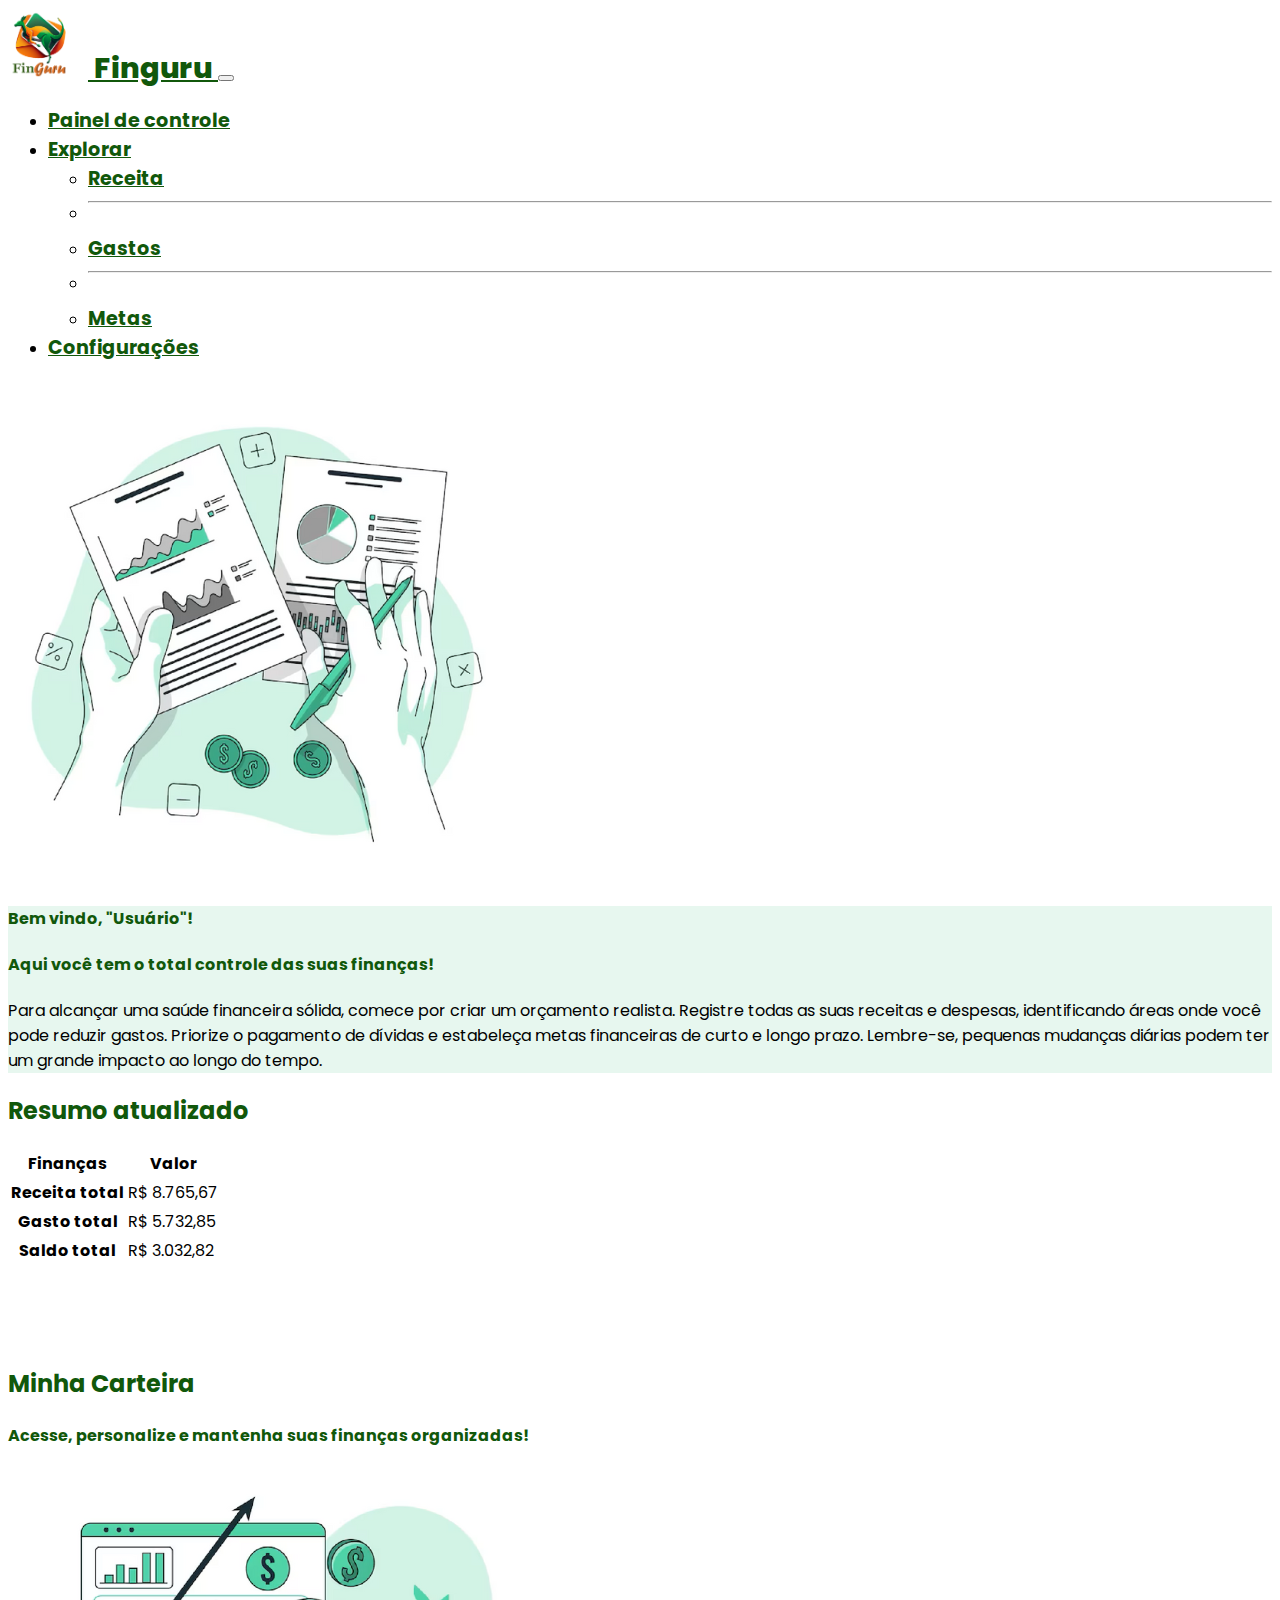
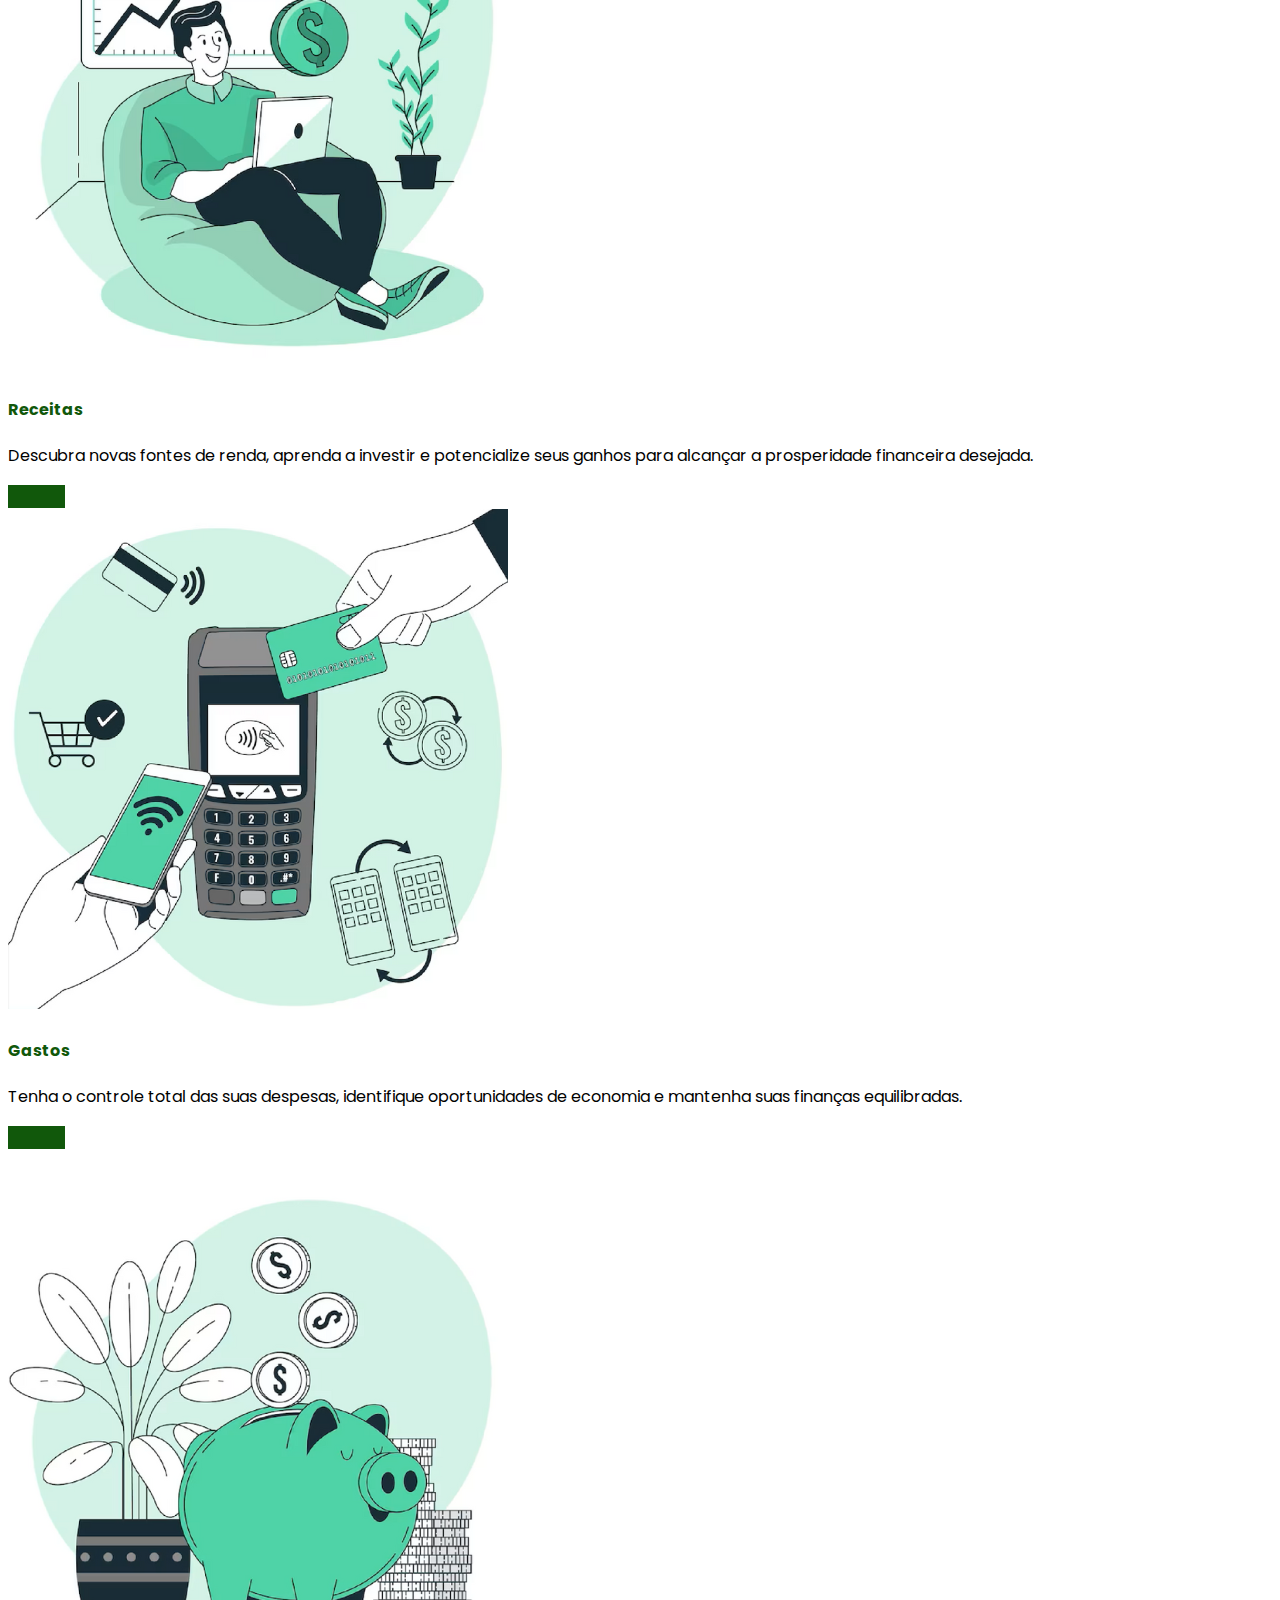
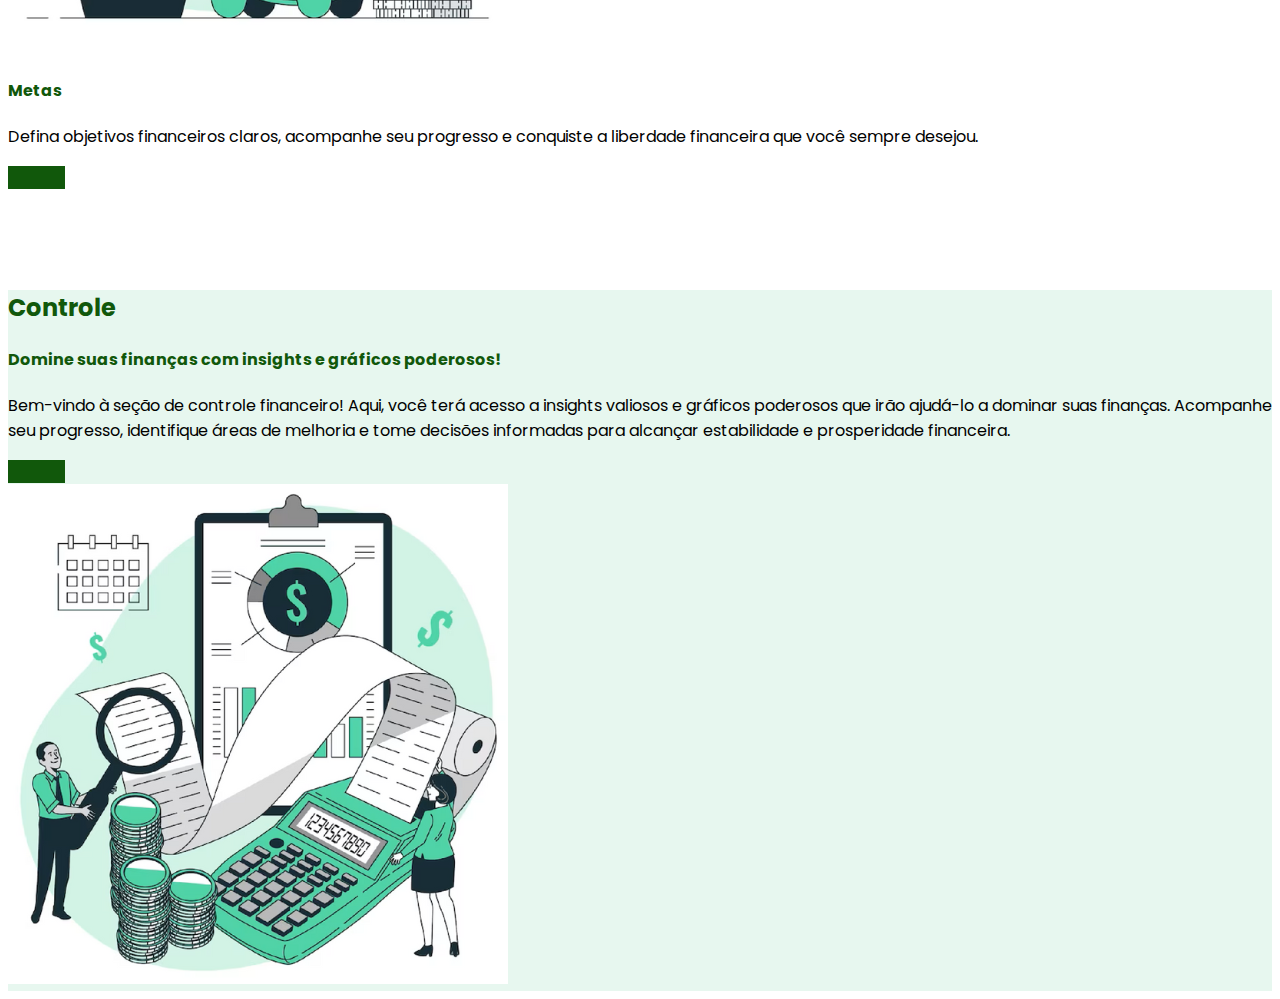
<file: assets/pages/panel.html>
<!DOCTYPE html>
<html lang="pt-BR">
<head>

    <meta charset="UTF-8">
    <meta name="viewport" content="width=device-width, initial-scale=1.0">
    <title>Fintech - FinGuru</title>

    <!-- GOOGLE FONTS -->
    <link rel="preconnect" href="https://fonts.googleapis.com">
    <link rel="preconnect" href="https://fonts.gstatic.com" crossorigin>
    <link href="https://fonts.googleapis.com/css2?family=Poppins:wght@300&display=swap" rel="stylesheet">

    <!-- FONT AWESOME -->
    <link rel="stylesheet" href="https://cdnjs.cloudflare.com/ajax/libs/font-awesome/6.4.0/css/all.min.css" integrity="sha512-iecdLmaskl7CVkqkXNQ/ZH/XLlvWZOJyj7Yy7tcenmpD1ypASozpmT/E0iPtmFIB46ZmdtAc9eNBvH0H/ZpiBw==" crossorigin="anonymous" referrerpolicy="no-referrer" />

    <!-- BOOTSTRAP CSS -->
    <link
    href="https://cdn.jsdelivr.net/npm/bootstrap@5.3.0/dist/css/bootstrap.min.css" 
    rel="stylesheet"
    integrity="sha384-9ndCyUaIbzAi2FUVXJi0CjmCapSmO7SnpJef0486qhLnuZ2cdeRhO02iuK6FUUVM"
    crossorigin="anonymous">

    <!-- PERSONAL CSS -->
    <link rel="stylesheet" href="../css/variables.css">
    <link rel="stylesheet" href="../css/styles.css">
    <link rel="stylesheet" href="../css/responsive.css">

</head>

<body>

    <!-- HEADER -->
    <header class="container ">
        <nav class="navbar navbar-expand-lg">
            <div class="container">
                <a href="#" class="navbar-brand logo-text">
                    <img src="../images/FinGuru/FinGuru.png" alt="logo Finguru" class="header-logo">
                    Finguru
                </a>
                <button class="navbar-toggler" type="button" data-bs-toggle="collapse" 
                data-bs-target="#navbarSupportedContent" aria-controls="navbarSupportedContent" 
                aria-expanded="false" aria-lable="Toggle navigation">
                    <i class="fa-solid fa-align-right"></i>
                </button>
                <div class="collapse navbar-collapse" id="navbarSupportedContent">
                    <ul class="navbar-nav ms-auto mb-2 mb-lg-0">
                        <li class="nav-item">
                            <a href="#welcome" class="nav-link">Painel de controle</a>
                        </li>

                        <li class="nav-item dropdown px-4">
                            <a href="#" class="nav-link dropdown-toggle" role="button" 
                            data-bs-toggle="dropdown" aria-expanded="false">
                                Explorar
                            </a>
                            <ul class="dropdown-menu">
                                <li>
                                    <a href="#" class="dropdown-item" data-bs-toggle="modal" 
                                    data-bs-target="#caseModal1">
                                        Receita
                                    </a>
                                </li>
                                <li><hr class="dropdown-divider"></li>
                                <li>
                                    <a href="#" class="dropdown-item" data-bs-toggle="modal" 
                                    data-bs-target="#caseModal1">
                                        Gastos
                                    </a>
                                </li>
                                <li><hr class="dropdown-divider"></li><li>
                                    <a href="#" class="dropdown-item" data-bs-toggle="modal" 
                                    data-bs-target="#caseModal1">
                                        Metas
                                    </a>
                                </li>
                            </ul>
                        </li>

                        <li class="nav-item">
                            <a href="#" class="nav-link">Configurações</a>
                        </li>
                    </ul>
                </div>
            </div>
        </nav>
    </header>
    <!-- HEADER END -->

    <!-- WELCOME SECTION -->
    <section class="container my-5" id="welcome">
        <div class="row d-flex align-items-center justify-content-center">

            <div class="col-lg-6 text-center m-0 p-0">
                <img src="../images/user_area/finance2.png" alt="">
            </div>

            <div class="col-lg-6 bg-finguru-2 m-0 pe-0">
                <h4 class="my-1 my-title mt-4 fs-2">Bem vindo, "Usuário"!</h4>
                <h4 class="my-title my-4 mx-2">
                    Aqui você tem o total controle das suas finanças!
                </h4>
                <p class="mb-5 mx-2">
                    Para alcançar uma saúde financeira sólida, comece por criar um orçamento realista. 
                    Registre todas as suas receitas e despesas, identificando áreas onde você pode 
                    reduzir gastos. Priorize o pagamento de dívidas e estabeleça metas financeiras de 
                    curto e longo prazo. Lembre-se, pequenas mudanças diárias 
                    podem ter um grande impacto ao longo do tempo.
                </p>
            </div>
        </div>

        <div class="text-center p-2">
            <h2 class="my-title mt-5"> Resumo atualizado </h2>
            <table class="table table-hover">
                <thead>
                    <tr>
                        <th scope="col">Finanças</th>
                        <th scope="col">Valor</th>
                    </tr>
                </thead>
                <tbody>
                    <tr>
                        <th scope="row">Receita total</th>
                        <td>R$ 8.765,67</td>
                    </tr>
                    <tr>
                        <th scope="row">Gasto total</th>
                        <td>R$ 5.732,85</td>
                    </tr>
                    <tr>
                        <th scope="row">Saldo total</th>
                        <td colspan="2">R$ 3.032,82</td>
                    </tr>
                </tbody>
            </table>
        </div>

    </section>
    <!-- WELCOME SECTION END -->

    <!-- MAIN SECTION -->
    <section class="container my-5" id="carteira">
        <h2 class="my-title text-center my-mt display-5">Minha Carteira</h2>
        <h4 class="text-center my-title mb-4">Acesse, personalize e mantenha suas finanças organizadas!</h4>

        <div class="row d-flex align-items-center justify-content-center">

            <div class="col-lg-3 my-2">
                <div class="card text-center">
                    <img src="../images/user_area/receitas.png" alt="receitas" 
                    class="card-img-top">
                    <div class="card-body">
                        <h4 class="my-title my3">Receitas</h4>
                        <p class="card-text my-3">
                            Descubra novas fontes de renda, aprenda a investir e potencialize seus ganhos 
                            para alcançar a prosperidade financeira desejada.
                        </p>
                        <div class="mt-5">
                            <a href="#" class="btn btn-primary">Acesse</i></a>
                        </div>
                    </div>
                </div>
            </div>

            <div class="col-lg-3 my-2">
                <div class="card text-center">
                    <img src="../images/user_area/gastos.png" alt="gastos" 
                    class="card-img-top">
                    <div class="card-body">
                        <h4 class="my-title my3">Gastos</h4>
                        <p class="card-text my-3">
                            Tenha o controle total das suas despesas, identifique oportunidades de 
                            economia e mantenha suas finanças equilibradas.
                        </p>
                        <div class="mt-5">
                            <a href="#" class="btn btn-primary">Acesse</i></a>
                        </div>
                    </div>
                </div>
            </div>

            <div class="col-lg-3 my-2">
                <div class="card text-center">
                    <img src="../images/user_area/metas.png" alt="metas" 
                    class="card-img-top">
                    <div class="card-body">
                        <h4 class="my-title my3">Metas</h4>
                        <p class="card-text my-3">
                            Defina objetivos financeiros claros, acompanhe seu progresso e conquiste a 
                            liberdade financeira que você sempre desejou.
                        </p>
                        <div class="mt-5">
                            <a href="#" class="btn btn-primary">Acesse</i></a>
                        </div>
                    </div>
                </div>
            </div>

        </div>
    </section>
    <!-- MAIN SECTION END -->

    <!-- INSIGHTS SECTION -->
    <section class="container my-5 bg-finguru-2" id="controle">
        <h2 class="my-title text-center my-mt display-5">Controle</h2>
        <div class="row d-flex align-items-center justify-content-center">

            <div class="col-lg-6 bg-finguru-2 m-0 pe-0">
                <h4 class="my-1 my-title mt-4 fs-2">Domine suas finanças com insights e gráficos poderosos!</h4>
                <p class="my-5 mx-2">
                    Bem-vindo à seção de controle financeiro! Aqui, você terá acesso a insights valiosos 
                    e gráficos poderosos que irão ajudá-lo a dominar suas finanças. Acompanhe seu 
                    progresso, identifique áreas de melhoria e tome decisões informadas para alcançar 
                    estabilidade e prosperidade financeira.
                </p>
                <div class="mt-5 d-flex justify-content-center ">
                    <a href="#" class="btn btn-primary">Acesse</i></a>
                </div>
            </div>

            <div class="col-lg-6 text-center m-0 p-0">
                <img src="../images/user_area/finance1.png" alt="">
            </div>

        </div>

    </section>
    <!-- INSIGHTS SECTION END -->


    <!-- BOOTSTRAP JS -->
    <script
    src="https://cdn.jsdelivr.net/npm/bootstrap@5.3.0/dist/js/bootstrap.bundle.min.js"
    integrity="sha384-geWF76RCwLtnZ8qwWowPQNguL3RmwHVBC9FhGdlKrxdiJJigb/j/68SIy3Te4Bkz"
    crossorigin="anonymous"></script>

    <!-- PERSONAL JS -->

</body>

</html>
</file>
<file: assets/css/variables.css>
:root {
    --bg-finguru-1: #11580b;
    --bg-finguru-2: #e7f7ef;
    --bg-finguru-3: #65b9ae;
    --bg-finguru-4: #ff9100;
    --bg-finguru-5: #fff0dd;
    --margin-top: 100px;
}
</file>
<file: assets/css/styles.css>
/* --------------------------------- SCROL BAR --------------------------------- */
body::-webkit-scrollbar {
    width: 14px;               /* width of the entire scrollbar */
}

body::-webkit-scrollbar-track {
background: var(--bg-finguru-2);        /* color of the tracking area */
}

body::-webkit-scrollbar-thumb {
background-color: var(--bg-finguru-1);    /* color of the scroll thumb */
border-radius: 20px;       /* roundness of the scroll thumb */
border: 3px solid white;  /* creates padding around scroll thumb */
}
/* ------------------------------- SCROL BAR END ------------------------------- */

* {
    font-family: 'Poppins', sans-serif;
}

a {
    color: var(--bg-finguru-1);
}

.form-control:focus {
    box-shadow: none;
    border-color: var(--bg-finguru-4);
}

.header-logo {
    max-width: 4rem;
    margin-right: 1rem;
}

.logo-text {
    font-size: 1.8rem;
    color: var(--bg-finguru-1);
    font-weight: 800;
}

.logo-icon {
    color: var(--bg-finguru-1);
}

.my-mt {
    margin-top: var(--margin-top);
}

.nav-item a {
    font-weight: 700;
    font-size: 1.2rem;
    color: var(--bg-finguru-1);
}

.nav-item a:hover {
    color: var(--bg-finguru-4);
}



.my-title {
    color: var(--bg-finguru-1);
}

.bg-finguru-2 {
    background-color: var(--bg-finguru-2);
}

.sobre {
    min-height: 55vh;
    display: flex;
}

.review {
    height: 15rem;
}

.icon {
    font-size: 4rem;
    color: var(--bg-finguru-1);
    margin: 24px 0;
    transition: .5s;
}

#avaliacoes .icon {
    font-size: 2rem;
}

.carouseil-inner img {
    width: 60rem;
    height: 40rem;
}

.card {
    transition: .5s;
}

.card:hover {
    background-color: var(--bg-finguru-2);
}

.advantage .card:hover {
    background-color: var(--bg-finguru-5);
}

.card:hover .icon {
    transform: scale(1.5);
    color: var(--bg-finguru-4);
}

.icon-social,
.icon-contato {
    font-size: 2rem;
    color: var(--bg-finguru-1);
    transition: .3s;
}

.icon-social:hover {
    color: var(--bg-finguru-4);
}

.btn-primary {
    background-color: var(--bg-finguru-1);
    border-color: var(--bg-finguru-1);
}

.btn-primary:hover {
    background-color: var(--bg-finguru-4);
    border-color: var(--bg-finguru-4);
}

textarea {
    resize: none;
    height: 9rem;
}
</file>
<file: assets/css/responsive.css>
@media(max-width: 959px) {
    #sobre {
        text-align: center;
    }
}
</file>
